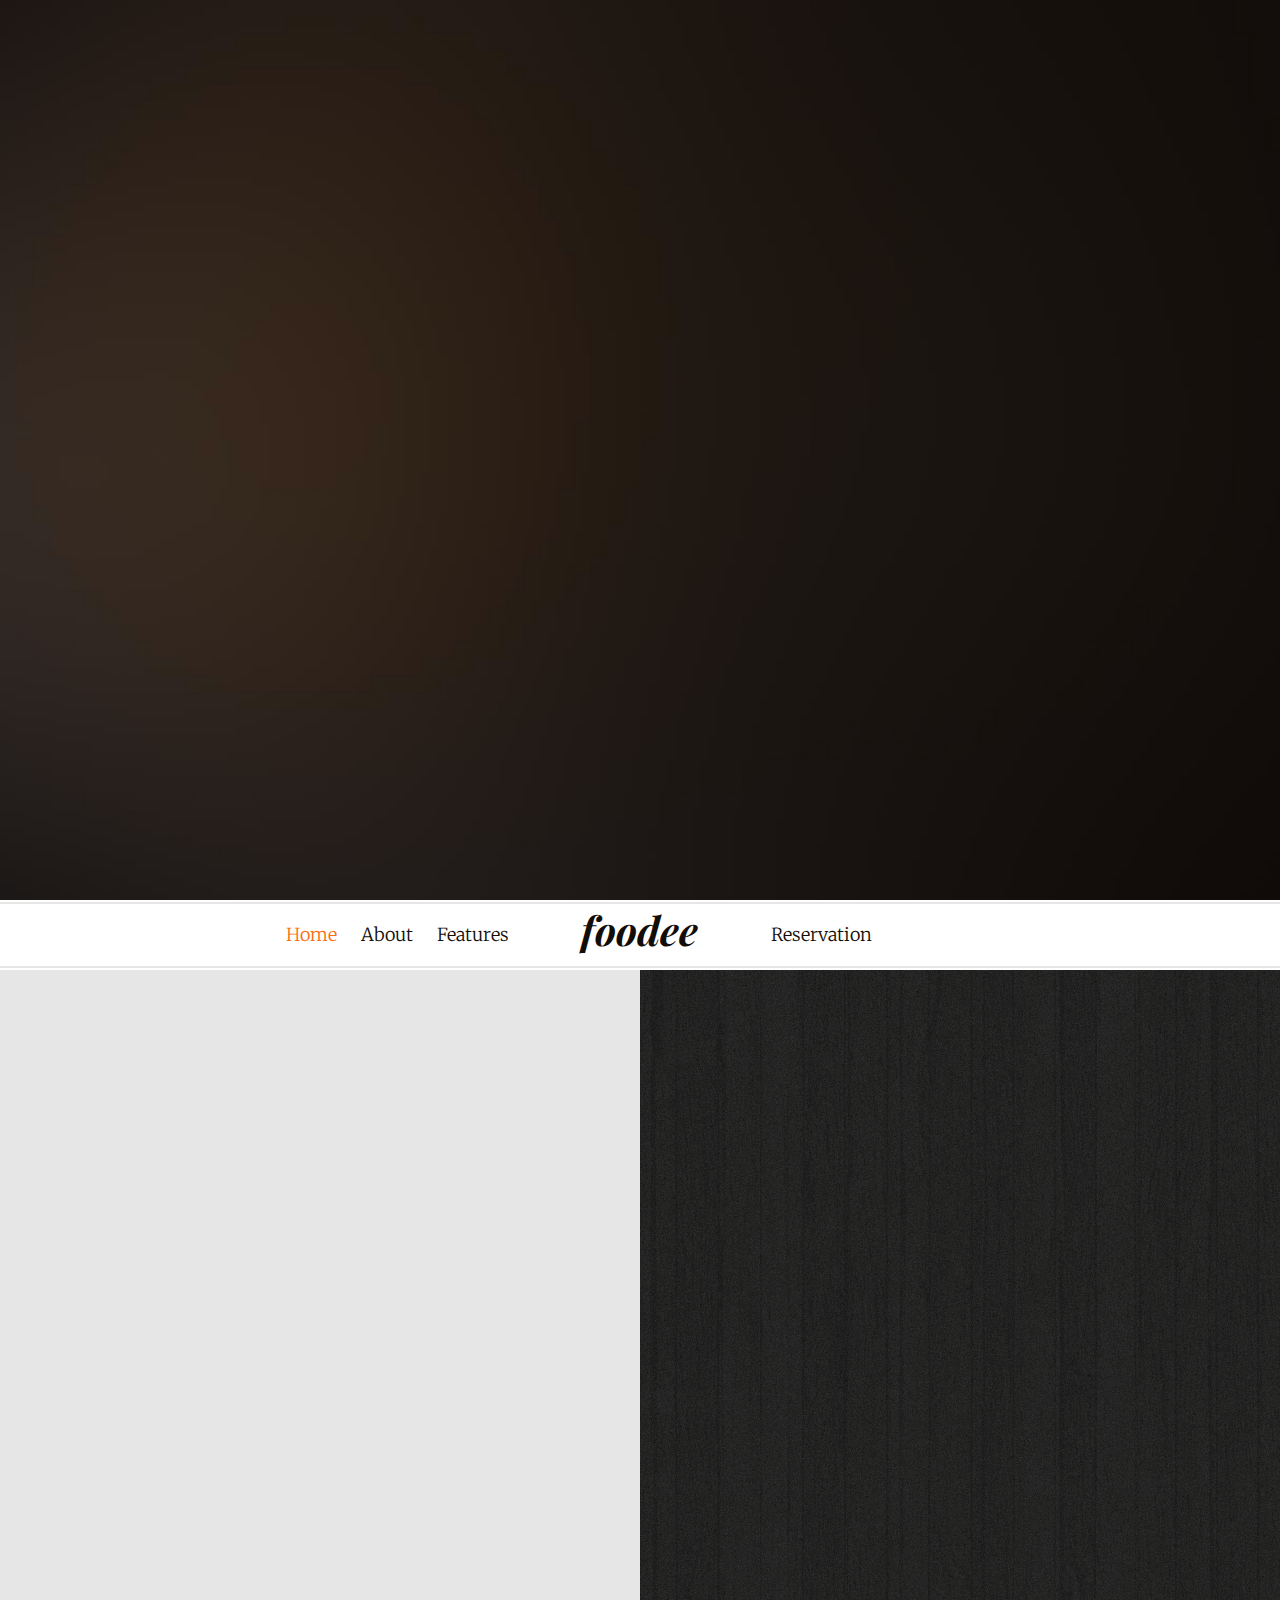
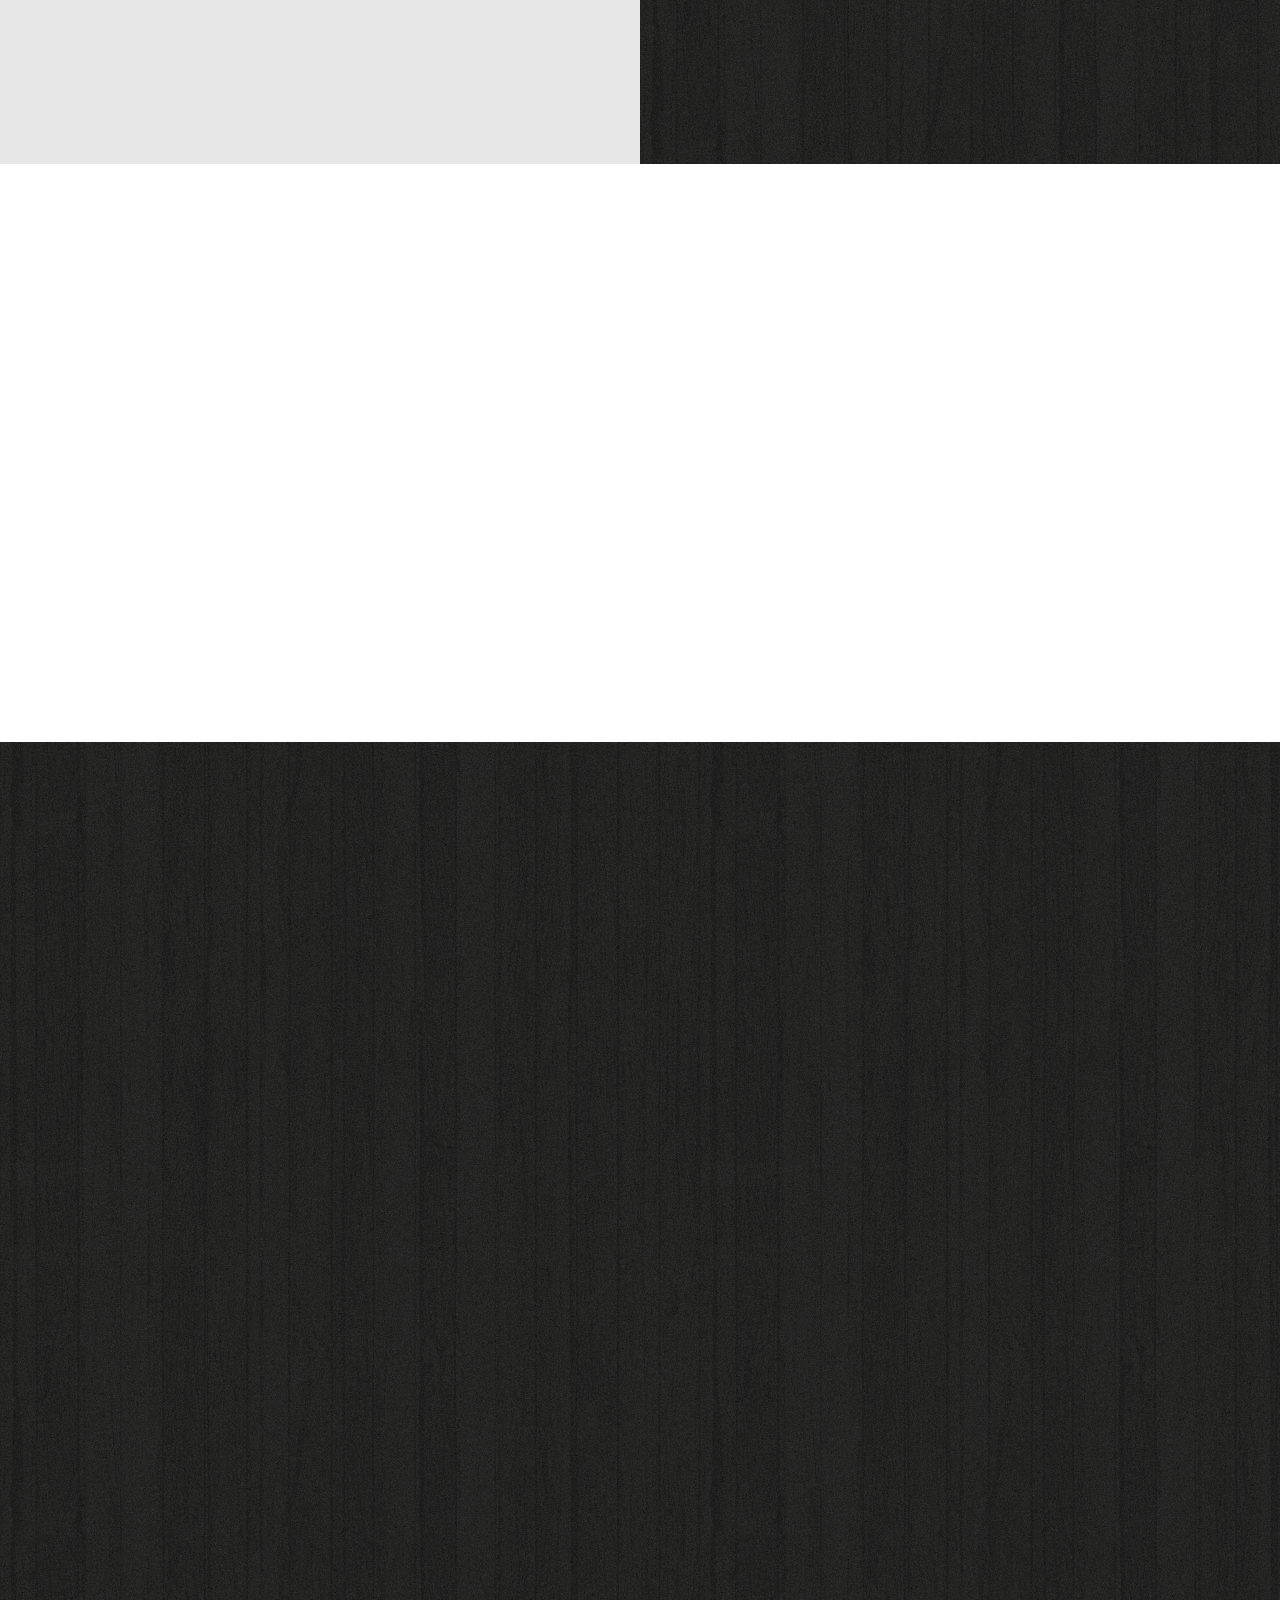
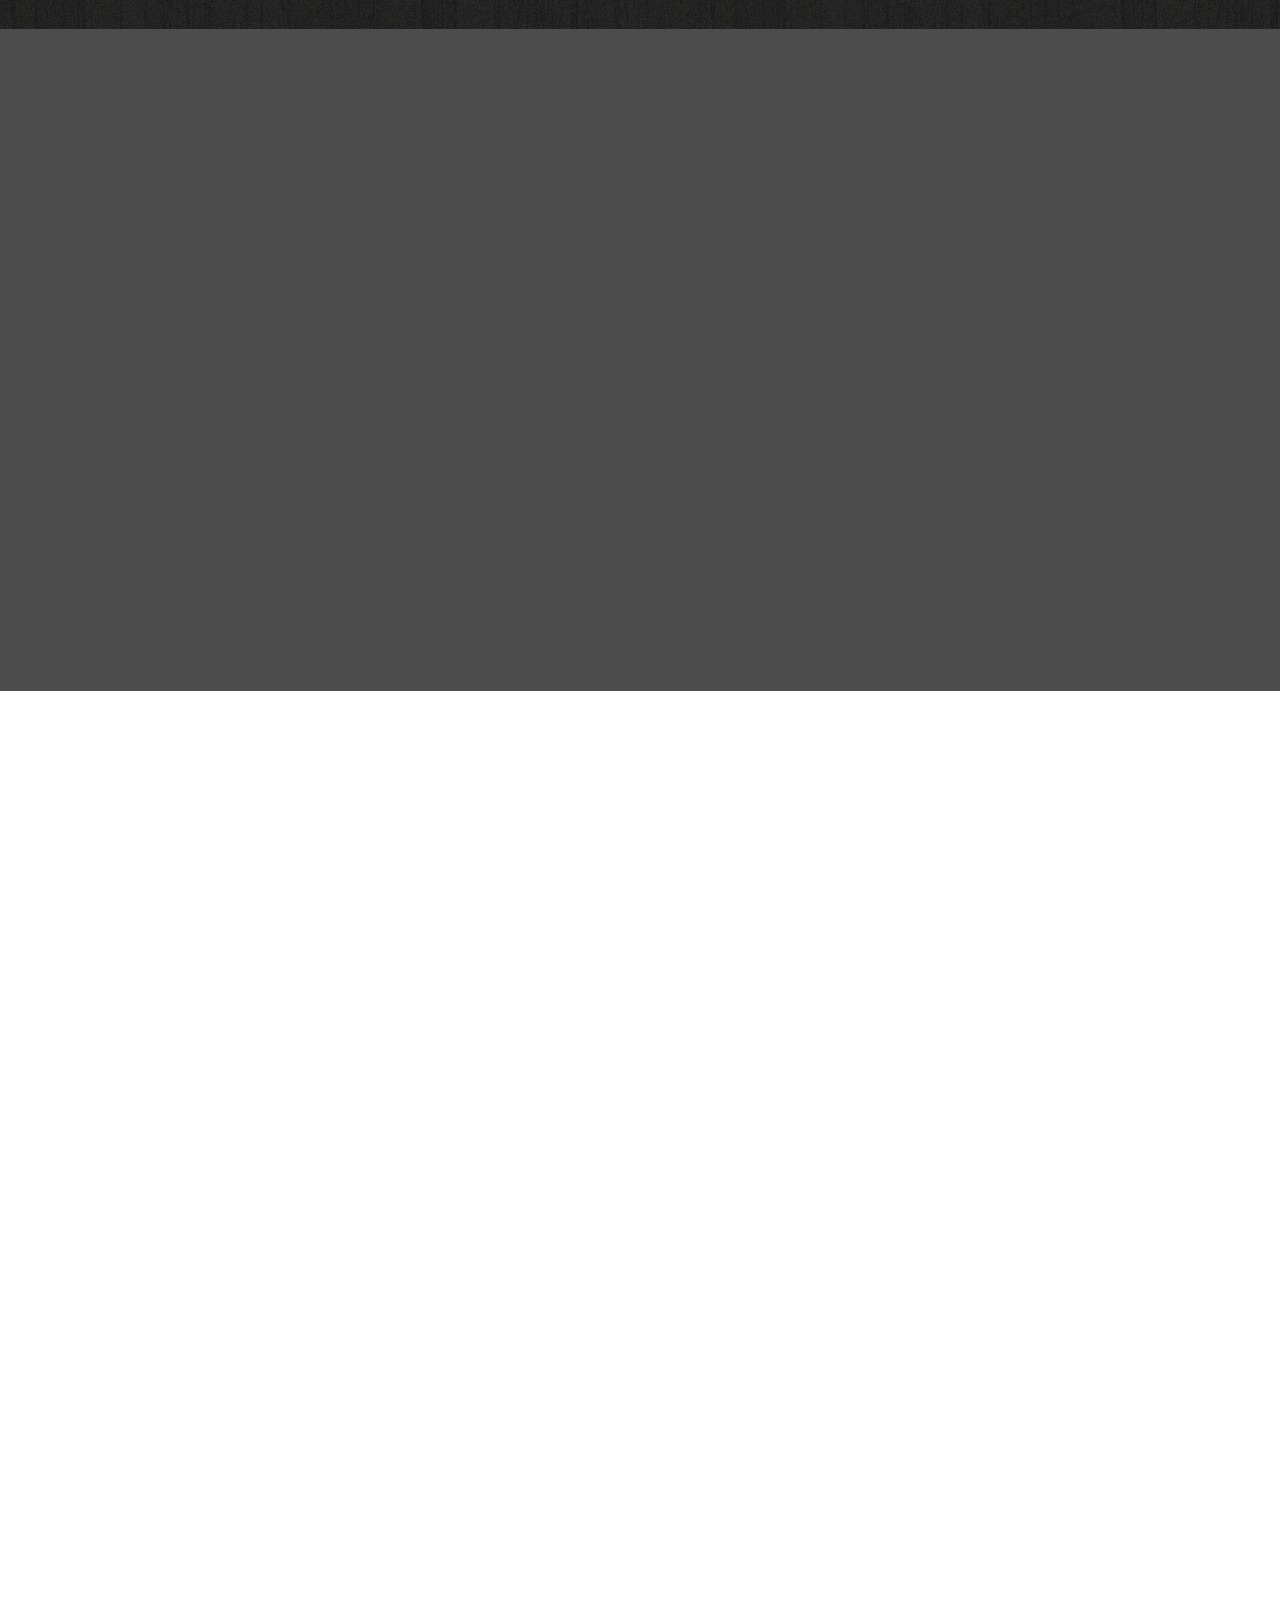
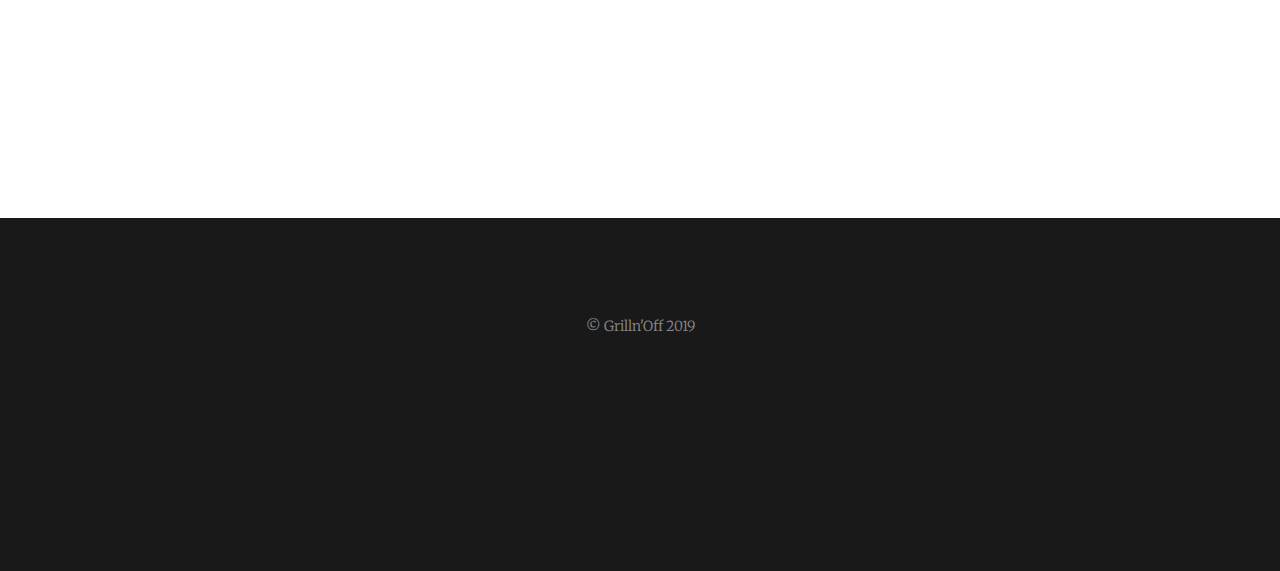
<file: foodee/index.html>
<!DOCTYPE html>
	<html class="no-js"> 
	<head>
	<meta charset="utf-8">
	<meta http-equiv="X-UA-Compatible" content="IE=edge">
	<title>Foodee &mdash; 100% Free Fully Responsive HTML5 Template by FREEHTML5.co</title>
	<meta name="viewport" content="width=device-width, initial-scale=1">
	<meta name="description" content="Free HTML5 Template by FREEHTML5.CO" />
	<meta name="keywords" content="free html5, free template, free bootstrap, html5, css3, mobile first, responsive" />
	<meta name="author" content="FREEHTML5.CO" />


	<meta property="og:title" content=""/>
	<meta property="og:image" content=""/>
	<meta property="og:url" content=""/>
	<meta property="og:site_name" content=""/>
	<meta property="og:description" content=""/>
	<meta name="twitter:title" content="" />
	<meta name="twitter:image" content="" />
	<meta name="twitter:url" content="" />
	<meta name="twitter:card" content="" />

	<!-- Place favicon.ico and apple-touch-icon.png in the root directory -->
	<link rel="shortcut icon" href="favicon.ico">

	<link href='https://fonts.googleapis.com/css?family=Playfair+Display:400,700,400italic,700italic|Merriweather:300,400italic,300italic,400,700italic' rel='stylesheet' type='text/css'>
	
	<!-- Animate.css -->
	<link rel="stylesheet" href="css/animate.css">
	<!-- Icomoon Icon Fonts-->
	<link rel="stylesheet" href="css/icomoon.css">
	<!-- Simple Line Icons -->
	<link rel="stylesheet" href="css/simple-line-icons.css">
	<!-- Datetimepicker -->
	<link rel="stylesheet" href="css/bootstrap-datetimepicker.min.css">
	<!-- Flexslider -->
	<link rel="stylesheet" href="css/flexslider.css">
	<!-- Bootstrap  -->
	<link rel="stylesheet" href="css/bootstrap.css">

	<link rel="stylesheet" href="css/style.css">


	<script src="js/modernizr-2.6.2.min.js"></script>
	

	</head>
	<body>

	<div id="fh5co-container">
		<div id="fh5co-home" class="js-fullheight" data-section="home">

			<div class="flexslider">
				
				<div class="fh5co-overlay"></div>
				<div class="fh5co-text">
					<div class="container">
						<div class="row">
							<h1 class="to-animate">Grilln'Off</h1>
							<h2 class="to-animate">Lovely Grill</h2>
						</div>
					</div>
				</div>
			  	<ul class="slides">
			   	<li style="background-image: url(images/slide_1.jpg);" data-stellar-background-ratio="0.5"></li>
			   	<li style="background-image: url(images/slide_2.jpg);" data-stellar-background-ratio="0.5"></li>
			   	<li style="background-image: url(images/slide_3.jpg);" data-stellar-background-ratio="0.5"></li>
			  	</ul>

			</div>
			
		</div>
		
		<div class="js-sticky">
			<div class="fh5co-main-nav">
				<div class="container-fluid">
					<div class="fh5co-menu-1">
						<a href="#" data-nav-section="home">Home</a>
						<a href="#" data-nav-section="about">About</a>
						<a href="#" data-nav-section="features">Features</a>
					</div>
					<div class="fh5co-logo">
						<a href="index.html">foodee</a>
					</div>
					<div class="fh5co-menu-2">
						<a href="#" data-nav-section="reservation">Reservation</a>
					</div>
				</div>
				
			</div>
		</div>

		<div id="fh5co-about" data-section="about">
			<div class="fh5co-2col fh5co-bg to-animate-2" style="background-image: url(images/res_img_1.jpg)"></div>
			<div class="fh5co-2col fh5co-text">
				<h2 class="heading to-animate">About Us</h2>
				<p class="to-animate"><span class="firstcharacter">F</span>ar far away, behind the word mountains, far from the countries Vokalia and Consonantia, there live the blind texts. Separated they live in Bookmarksgrove right at the coast of the Semantics, a large language ocean. Far far away, behind the word mountains, far from the countries Vokalia and Consonantia, there live the blind texts. A small river named Duden flows by their place and supplies it with the necessary regelialia. It is a paradisematic country, in which roasted parts of sentences fly into your mouth. Even the all-powerful Pointing has no control about the blind texts it is an almost unorthographic life.</p>
				<p class="text-center to-animate"><a href="#" class="btn btn-primary btn-outline">Get in touch</a></p>
			</div>
		</div>

		<div id="fh5co-sayings">
			<div class="container">
				<div class="row to-animate">

					<div class="flexslider">
						<ul class="slides">
							
							<li>
								<blockquote>
									<p>&ldquo;Cooking is an art, but all art requires knowing something about the techniques and materials&rdquo;</p>
									<p class="quote-author">&mdash; Nathan Myhrvold</p>
								</blockquote>
							</li>
							<li>
								<blockquote>
									<p>&ldquo;Give a man food, and he can eat for a day. Give a man a job, and he can only eat for 30 minutes on break.&rdquo;</p>
									<p class="quote-author">&mdash; Lev L. Spiro</p>
								</blockquote>
							</li>
							<li>
								<blockquote>
									<p>&ldquo;Find something you’re passionate about and keep tremendously interested in it.&rdquo;</p>
									<p class="quote-author">&mdash; Julia Child</p>
								</blockquote>
							</li>
							<li>
								<blockquote>
									<p>&ldquo;Never work before breakfast; if you have to work before breakfast, eat your breakfast first.&rdquo;</p>
									<p class="quote-author">&mdash; Josh Billings</p>
								</blockquote>
							</li>
							
							
						</ul>
					</div>

				</div>
			</div>
		</div>

		<div id="fh5co-featured" data-section="features">
			<div class="container">
				<div class="row text-center fh5co-heading row-padded">
					<div class="col-md-8 col-md-offset-2">
						<h2 class="heading to-animate">Featured Dishes</h2>
						<p class="sub-heading to-animate">Far far away, behind the word mountains, far from the countries Vokalia and Consonantia, there live the blind texts.</p>
					</div>
				</div>
				<div class="row">
					<div class="fh5co-grid">
						<div class="fh5co-v-half to-animate-2">
							<div class="fh5co-v-col-2 fh5co-bg-img" style="background-image: url(images/res_img_1.jpg)"></div>
							<div class="fh5co-v-col-2 fh5co-text fh5co-special-1 arrow-left">
								<h2>Fresh Mushrooms</h2>
								<span class="pricing">$7.50</span>
								<p>Far far away, behind the word mountains, far from the countries Vokalia and Consonantia, there live the blind texts.</p>
							</div>
						</div>
						<div class="fh5co-v-half">
							<div class="fh5co-h-row-2 to-animate-2">
								<div class="fh5co-v-col-2 fh5co-bg-img" style="background-image: url(images/res_img_2.jpg)"></div>
								<div class="fh5co-v-col-2 fh5co-text arrow-left">
									<h2>Grilled Chiken Salad</h2>
									<span class="pricing">$12.00</span>
									<p>Far far away, behind the word mountains.</p>
								</div>
							</div>
						</div>

					</div>
				</div>

			</div>
		</div>

		<div id="fh5co-type" style="background-image: url(images/slide_3.jpg);" data-stellar-background-ratio="0.5">
			<div class="fh5co-overlay"></div>
			<div class="container">
				<div class="row">
					<div class="col-md-3 to-animate">
						<div class="fh5co-type">
							<h3 class="with-icon icon-1">Fruits</h3>
							<p>Far far away, behind the word mountains, far from the countries Vokalia and Consonantia, there live the blind texts.</p>
						</div>
					</div>
					<div class="col-md-3 to-animate">
						<div class="fh5co-type">
							<h3 class="with-icon icon-2">Sea food</h3>
							<p>Far far away, behind the word mountains, far from the countries Vokalia and Consonantia, there live the blind texts.</p>
						</div>
					</div>
					<div class="col-md-3 to-animate">
						<div class="fh5co-type">
							<h3 class="with-icon icon-3">Vegetables</h3>
							<p>Far far away, behind the word mountains, far from the countries Vokalia and Consonantia, there live the blind texts.</p>
						</div>
					</div>
					<div class="col-md-3 to-animate">
						<div class="fh5co-type">
							<h3 class="with-icon icon-4">Meat</h3>
							<p>Far far away, behind the word mountains, far from the countries Vokalia and Consonantia, there live the blind texts.</p>
						</div>
					</div>
				</div>
			</div>
		</div>


		<div id="fh5co-contact" data-section="reservation">
			<div class="container">
				<div class="row text-center fh5co-heading row-padded">
					<div class="col-md-8 col-md-offset-2">
						<h2 class="heading to-animate">Reserve a Table</h2>
						<p class="sub-heading to-animate">Far far away, behind the word mountains, far from the countries Vokalia and Consonantia, there live the blind texts.</p>
					</div>
				</div>
				<div class="row">
					<div class="col-md-6 to-animate-2">
						<h3>Contact Info</h3>
						<ul class="fh5co-contact-info">
							<li class="fh5co-contact-address ">
								<i class="icon-home"></i>
								5555 Love Paradise 56 New Clity 5655, <br>Excel Tower United Kingdom
							</li>
							<li><i class="icon-phone"></i> (123) 465-6789</li>
							<li><i class="icon-envelope"></i>info@freehtml5.co</li>
							<li><i class="icon-globe"></i> <a href="http://freehtml5.co/" target="_blank">freehtml5.co</a></li>
						</ul>
					</div>
					<div class="col-md-6 to-animate-2">
						<h3>Reservation Form</h3>
						<div class="form-group ">
							<label for="name" class="sr-only">Name</label>
							<input id="name" class="form-control" placeholder="Name" type="text">
						</div>
						<div class="form-group ">
							<label for="email" class="sr-only">Email</label>
							<input id="email" class="form-control" placeholder="Email" type="email">
						</div>
						<div class="form-group">
							<label for="occation" class="sr-only">Occation</label>
							<select class="form-control" id="occation">
								<option>Select an Occation</option>
							  <option>Wedding Ceremony</option>
							  <option>Birthday</option>
							  <option>Others</option>
							</select>
						</div>
						<div class="form-group ">
							<label for="date" class="sr-only">Date</label>
							<input id="date" class="form-control" placeholder="Date &amp; Time" type="text">
						</div>


							
						<div class="form-group ">
							<label for="message" class="sr-only">Message</label>
							<textarea name="" id="message" cols="30" rows="5" class="form-control" placeholder="Message"></textarea>
						</div>
						<div class="form-group ">
							<input class="btn btn-primary" value="Send Message" type="submit">
						</div>
						</div>
				</div>
			</div>
		</div>

		
	</div>

	<div id="fh5co-footer">
		<div class="container">
			<div class="row row-padded">
				<div class="col-md-12 text-center">
					&copy; Grilln'Off 2019  <i class="fa fa-love"></i>
					<p class="text-center to-animate"><a href="#" class="js-gotop">Go To Top</a></p>
				</div>
			</div>
			<div class="row">
				<div class="col-md-12 text-center">
					<ul class="fh5co-social">
						<li class="to-animate-2"><a href="#"><i class="icon-facebook"></i></a></li>
						<li class="to-animate-2"><a href="#"><i class="icon-twitter"></i></a></li>
						<li class="to-animate-2"><a href="#"><i class="icon-instagram"></i></a></li>
					</ul>
				</div>
			</div>
		</div>
	</div>


	
	
	
	
	<!-- jQuery -->
	<script src="js/jquery.min.js"></script>
	<!-- jQuery Easing -->
	<script src="js/jquery.easing.1.3.js"></script>
	<!-- Bootstrap -->
	<script src="js/bootstrap.min.js"></script>
	<!-- Bootstrap DateTimePicker -->
	<script src="js/moment.js"></script>
	<script src="js/bootstrap-datetimepicker.min.js"></script>
	<!-- Waypoints -->
	<script src="js/jquery.waypoints.min.js"></script>
	<!-- Stellar Parallax -->
	<script src="js/jquery.stellar.min.js"></script>

	<!-- Flexslider -->
	<script src="js/jquery.flexslider-min.js"></script>
	<script>
		$(function () {
	       $('#date').datetimepicker();
	   });
	</script>
	<!-- Main JS -->
	<script src="js/main.js"></script>

	</body>
</html>
</file>
<file: foodee/css/icomoon.css>
@font-face {
	font-family: 'icomoon';
	src:url('../fonts/icomoon/icomoon.eot?qtatmt');
	src:url('../fonts/icomoon/icomoon.eot?qtatmt#iefix') format('embedded-opentype'),
		url('../fonts/icomoon/icomoon.ttf?qtatmt') format('truetype'),
		url('../fonts/icomoon/icomoon.woff?qtatmt') format('woff'),
		url('../fonts/icomoon/icomoon.svg?qtatmt#icomoon') format('svg');
	font-weight: normal;
	font-style: normal;
}

[class^="icon-"], [class*=" icon-"] {
	font-family: 'icomoon';
	speak: none;
	font-style: normal;
	font-weight: normal;
	font-variant: normal;
	text-transform: none;
	line-height: 1;

	/* Better Font Rendering =========== */
	-webkit-font-smoothing: antialiased;
	-moz-osx-font-smoothing: grayscale;
}

.icon-glass:before {
	content: "\f000";
}
.icon-music:before {
	content: "\f001";
}
.icon-search2:before {
	content: "\f002";
}
.icon-envelope-o:before {
	content: "\f003";
}
.icon-heart:before {
	content: "\f004";
}
.icon-star:before {
	content: "\f005";
}
.icon-star-o:before {
	content: "\f006";
}
.icon-user:before {
	content: "\f007";
}
.icon-film:before {
	content: "\f008";
}
.icon-th-large:before {
	content: "\f009";
}
.icon-th:before {
	content: "\f00a";
}
.icon-th-list:before {
	content: "\f00b";
}
.icon-check:before {
	content: "\f00c";
}
.icon-close:before {
	content: "\f00d";
}
.icon-remove:before {
	content: "\f00d";
}
.icon-times:before {
	content: "\f00d";
}
.icon-search-plus:before {
	content: "\f00e";
}
.icon-search-minus:before {
	content: "\f010";
}
.icon-power-off:before {
	content: "\f011";
}
.icon-signal:before {
	content: "\f012";
}
.icon-cog:before {
	content: "\f013";
}
.icon-gear:before {
	content: "\f013";
}
.icon-trash-o:before {
	content: "\f014";
}
.icon-home:before {
	content: "\f015";
}
.icon-file-o:before {
	content: "\f016";
}
.icon-clock-o:before {
	content: "\f017";
}
.icon-road:before {
	content: "\f018";
}
.icon-download:before {
	content: "\f019";
}
.icon-arrow-circle-o-down:before {
	content: "\f01a";
}
.icon-arrow-circle-o-up:before {
	content: "\f01b";
}
.icon-inbox:before {
	content: "\f01c";
}
.icon-play-circle-o:before {
	content: "\f01d";
}
.icon-repeat2:before {
	content: "\f01e";
}
.icon-rotate-right:before {
	content: "\f01e";
}
.icon-refresh:before {
	content: "\f021";
}
.icon-list-alt:before {
	content: "\f022";
}
.icon-lock:before {
	content: "\f023";
}
.icon-flag:before {
	content: "\f024";
}
.icon-headphones:before {
	content: "\f025";
}
.icon-volume-off:before {
	content: "\f026";
}
.icon-volume-down:before {
	content: "\f027";
}
.icon-volume-up:before {
	content: "\f028";
}
.icon-qrcode:before {
	content: "\f029";
}
.icon-barcode:before {
	content: "\f02a";
}
.icon-tag:before {
	content: "\f02b";
}
.icon-tags:before {
	content: "\f02c";
}
.icon-book:before {
	content: "\f02d";
}
.icon-bookmark:before {
	content: "\f02e";
}
.icon-print:before {
	content: "\f02f";
}
.icon-camera:before {
	content: "\f030";
}
.icon-font:before {
	content: "\f031";
}
.icon-bold:before {
	content: "\f032";
}
.icon-italic:before {
	content: "\f033";
}
.icon-text-height:before {
	content: "\f034";
}
.icon-text-width:before {
	content: "\f035";
}
.icon-align-left:before {
	content: "\f036";
}
.icon-align-center2:before {
	content: "\f037";
}
.icon-align-right:before {
	content: "\f038";
}
.icon-align-justify2:before {
	content: "\f039";
}
.icon-list:before {
	content: "\f03a";
}
.icon-dedent:before {
	content: "\f03b";
}
.icon-outdent:before {
	content: "\f03b";
}
.icon-indent:before {
	content: "\f03c";
}
.icon-video-camera:before {
	content: "\f03d";
}
.icon-image:before {
	content: "\f03e";
}
.icon-photo:before {
	content: "\f03e";
}
.icon-picture-o:before {
	content: "\f03e";
}
.icon-pencil:before {
	content: "\f040";
}
.icon-map-marker:before {
	content: "\f041";
}
.icon-adjust:before {
	content: "\f042";
}
.icon-tint:before {
	content: "\f043";
}
.icon-edit:before {
	content: "\f044";
}
.icon-pencil-square-o:before {
	content: "\f044";
}
.icon-share-square-o:before {
	content: "\f045";
}
.icon-check-square-o:before {
	content: "\f046";
}
.icon-arrows:before {
	content: "\f047";
}
.icon-step-backward:before {
	content: "\f048";
}
.icon-fast-backward:before {
	content: "\f049";
}
.icon-backward:before {
	content: "\f04a";
}
.icon-play2:before {
	content: "\f04b";
}
.icon-pause2:before {
	content: "\f04c";
}
.icon-stop2:before {
	content: "\f04d";
}
.icon-forward:before {
	content: "\f04e";
}
.icon-fast-forward2:before {
	content: "\f050";
}
.icon-step-forward:before {
	content: "\f051";
}
.icon-eject:before {
	content: "\f052";
}
.icon-chevron-left:before {
	content: "\f053";
}
.icon-chevron-right:before {
	content: "\f054";
}
.icon-plus-circle:before {
	content: "\f055";
}
.icon-minus-circle:before {
	content: "\f056";
}
.icon-times-circle:before {
	content: "\f057";
}
.icon-check-circle:before {
	content: "\f058";
}
.icon-question-circle:before {
	content: "\f059";
}
.icon-info-circle:before {
	content: "\f05a";
}
.icon-crosshairs:before {
	content: "\f05b";
}
.icon-times-circle-o:before {
	content: "\f05c";
}
.icon-check-circle-o:before {
	content: "\f05d";
}
.icon-ban2:before {
	content: "\f05e";
}
.icon-arrow-left:before {
	content: "\f060";
}
.icon-arrow-right:before {
	content: "\f061";
}
.icon-arrow-up:before {
	content: "\f062";
}
.icon-arrow-down:before {
	content: "\f063";
}
.icon-mail-forward:before {
	content: "\f064";
}
.icon-share:before {
	content: "\f064";
}
.icon-expand2:before {
	content: "\f065";
}
.icon-compress:before {
	content: "\f066";
}
.icon-plus:before {
	content: "\f067";
}
.icon-minus:before {
	content: "\f068";
}
.icon-asterisk:before {
	content: "\f069";
}
.icon-exclamation-circle:before {
	content: "\f06a";
}
.icon-gift:before {
	content: "\f06b";
}
.icon-leaf:before {
	content: "\f06c";
}
.icon-fire:before {
	content: "\f06d";
}
.icon-eye:before {
	content: "\f06e";
}
.icon-eye-slash:before {
	content: "\f070";
}
.icon-exclamation-triangle:before {
	content: "\f071";
}
.icon-warning:before {
	content: "\f071";
}
.icon-plane:before {
	content: "\f072";
}
.icon-calendar:before {
	content: "\f073";
}
.icon-random:before {
	content: "\f074";
}
.icon-comment:before {
	content: "\f075";
}
.icon-magnet:before {
	content: "\f076";
}
.icon-chevron-up:before {
	content: "\f077";
}
.icon-chevron-down:before {
	content: "\f078";
}
.icon-retweet:before {
	content: "\f079";
}
.icon-shopping-cart:before {
	content: "\f07a";
}
.icon-folder:before {
	content: "\f07b";
}
.icon-folder-open:before {
	content: "\f07c";
}
.icon-arrows-v:before {
	content: "\f07d";
}
.icon-arrows-h:before {
	content: "\f07e";
}
.icon-bar-chart:before {
	content: "\f080";
}
.icon-bar-chart-o:before {
	content: "\f080";
}
.icon-twitter-square:before {
	content: "\f081";
}
.icon-facebook-square:before {
	content: "\f082";
}
.icon-camera-retro:before {
	content: "\f083";
}
.icon-key:before {
	content: "\f084";
}
.icon-cogs:before {
	content: "\f085";
}
.icon-gears:before {
	content: "\f085";
}
.icon-comments:before {
	content: "\f086";
}
.icon-thumbs-o-up:before {
	content: "\f087";
}
.icon-thumbs-o-down:before {
	content: "\f088";
}
.icon-star-half:before {
	content: "\f089";
}
.icon-heart-o:before {
	content: "\f08a";
}
.icon-sign-out:before {
	content: "\f08b";
}
.icon-linkedin-square:before {
	content: "\f08c";
}
.icon-thumb-tack:before {
	content: "\f08d";
}
.icon-external-link:before {
	content: "\f08e";
}
.icon-sign-in:before {
	content: "\f090";
}
.icon-trophy:before {
	content: "\f091";
}
.icon-github-square:before {
	content: "\f092";
}
.icon-upload:before {
	content: "\f093";
}
.icon-lemon-o:before {
	content: "\f094";
}
.icon-phone:before {
	content: "\f095";
}
.icon-square-o:before {
	content: "\f096";
}
.icon-bookmark-o:before {
	content: "\f097";
}
.icon-phone-square:before {
	content: "\f098";
}
.icon-twitter:before {
	content: "\f099";
}
.icon-facebook:before {
	content: "\f09a";
}
.icon-facebook-f:before {
	content: "\f09a";
}
.icon-github:before {
	content: "\f09b";
}
.icon-unlock2:before {
	content: "\f09c";
}
.icon-credit-card:before {
	content: "\f09d";
}
.icon-feed:before {
	content: "\f09e";
}
.icon-rss:before {
	content: "\f09e";
}
.icon-hdd-o:before {
	content: "\f0a0";
}
.icon-bullhorn:before {
	content: "\f0a1";
}
.icon-bell-o:before {
	content: "\f0a2";
}
.icon-certificate:before {
	content: "\f0a3";
}
.icon-hand-o-right:before {
	content: "\f0a4";
}
.icon-hand-o-left:before {
	content: "\f0a5";
}
.icon-hand-o-up:before {
	content: "\f0a6";
}
.icon-hand-o-down:before {
	content: "\f0a7";
}
.icon-arrow-circle-left:before {
	content: "\f0a8";
}
.icon-arrow-circle-right:before {
	content: "\f0a9";
}
.icon-arrow-circle-up:before {
	content: "\f0aa";
}
.icon-arrow-circle-down:before {
	content: "\f0ab";
}
.icon-globe:before {
	content: "\f0ac";
}
.icon-wrench:before {
	content: "\f0ad";
}
.icon-tasks:before {
	content: "\f0ae";
}
.icon-filter:before {
	content: "\f0b0";
}
.icon-briefcase:before {
	content: "\f0b1";
}
.icon-arrows-alt:before {
	content: "\f0b2";
}
.icon-group:before {
	content: "\f0c0";
}
.icon-users:before {
	content: "\f0c0";
}
.icon-chain:before {
	content: "\f0c1";
}
.icon-link:before {
	content: "\f0c1";
}
.icon-cloud:before {
	content: "\f0c2";
}
.icon-flask:before {
	content: "\f0c3";
}
.icon-cut:before {
	content: "\f0c4";
}
.icon-scissors:before {
	content: "\f0c4";
}
.icon-copy:before {
	content: "\f0c5";
}
.icon-files-o:before {
	content: "\f0c5";
}
.icon-paperclip:before {
	content: "\f0c6";
}
.icon-floppy-o:before {
	content: "\f0c7";
}
.icon-save:before {
	content: "\f0c7";
}
.icon-square:before {
	content: "\f0c8";
}
.icon-bars:before {
	content: "\f0c9";
}
.icon-navicon:before {
	content: "\f0c9";
}
.icon-reorder:before {
	content: "\f0c9";
}
.icon-list-ul:before {
	content: "\f0ca";
}
.icon-list-ol:before {
	content: "\f0cb";
}
.icon-strikethrough:before {
	content: "\f0cc";
}
.icon-underline:before {
	content: "\f0cd";
}
.icon-table:before {
	content: "\f0ce";
}
.icon-magic:before {
	content: "\f0d0";
}
.icon-truck:before {
	content: "\f0d1";
}
.icon-pinterest:before {
	content: "\f0d2";
}
.icon-pinterest-square:before {
	content: "\f0d3";
}
.icon-google-plus-square:before {
	content: "\f0d4";
}
.icon-google-plus:before {
	content: "\f0d5";
}
.icon-money:before {
	content: "\f0d6";
}
.icon-caret-down:before {
	content: "\f0d7";
}
.icon-caret-up:before {
	content: "\f0d8";
}
.icon-caret-left:before {
	content: "\f0d9";
}
.icon-caret-right:before {
	content: "\f0da";
}
.icon-columns2:before {
	content: "\f0db";
}
.icon-sort:before {
	content: "\f0dc";
}
.icon-unsorted:before {
	content: "\f0dc";
}
.icon-sort-desc:before {
	content: "\f0dd";
}
.icon-sort-down:before {
	content: "\f0dd";
}
.icon-sort-asc:before {
	content: "\f0de";
}
.icon-sort-up:before {
	content: "\f0de";
}
.icon-envelope:before {
	content: "\f0e0";
}
.icon-linkedin:before {
	content: "\f0e1";
}
.icon-rotate-left:before {
	content: "\f0e2";
}
.icon-undo:before {
	content: "\f0e2";
}
.icon-gavel:before {
	content: "\f0e3";
}
.icon-legal:before {
	content: "\f0e3";
}
.icon-dashboard:before {
	content: "\f0e4";
}
.icon-tachometer:before {
	content: "\f0e4";
}
.icon-comment-o:before {
	content: "\f0e5";
}
.icon-comments-o:before {
	content: "\f0e6";
}
.icon-bolt:before {
	content: "\f0e7";
}
.icon-flash:before {
	content: "\f0e7";
}
.icon-sitemap:before {
	content: "\f0e8";
}
.icon-umbrella2:before {
	content: "\f0e9";
}
.icon-clipboard:before {
	content: "\f0ea";
}
.icon-paste:before {
	content: "\f0ea";
}
.icon-lightbulb-o:before {
	content: "\f0eb";
}
.icon-exchange:before {
	content: "\f0ec";
}
.icon-cloud-download2:before {
	content: "\f0ed";
}
.icon-cloud-upload2:before {
	content: "\f0ee";
}
.icon-user-md:before {
	content: "\f0f0";
}
.icon-stethoscope:before {
	content: "\f0f1";
}
.icon-suitcase:before {
	content: "\f0f2";
}
.icon-bell:before {
	content: "\f0f3";
}
.icon-coffee:before {
	content: "\f0f4";
}
.icon-cutlery:before {
	content: "\f0f5";
}
.icon-file-text-o:before {
	content: "\f0f6";
}
.icon-building-o:before {
	content: "\f0f7";
}
.icon-hospital-o:before {
	content: "\f0f8";
}
.icon-ambulance:before {
	content: "\f0f9";
}
.icon-medkit:before {
	content: "\f0fa";
}
.icon-fighter-jet:before {
	content: "\f0fb";
}
.icon-beer:before {
	content: "\f0fc";
}
.icon-h-square:before {
	content: "\f0fd";
}
.icon-plus-square:before {
	content: "\f0fe";
}
.icon-angle-double-left:before {
	content: "\f100";
}
.icon-angle-double-right:before {
	content: "\f101";
}
.icon-angle-double-up:before {
	content: "\f102";
}
.icon-angle-double-down:before {
	content: "\f103";
}
.icon-angle-left:before {
	content: "\f104";
}
.icon-angle-right:before {
	content: "\f105";
}
.icon-angle-up:before {
	content: "\f106";
}
.icon-angle-down:before {
	content: "\f107";
}
.icon-desktop:before {
	content: "\f108";
}
.icon-laptop:before {
	content: "\f109";
}
.icon-tablet:before {
	content: "\f10a";
}
.icon-mobile:before {
	content: "\f10b";
}
.icon-mobile-phone:before {
	content: "\f10b";
}
.icon-circle-o:before {
	content: "\f10c";
}
.icon-quote-left:before {
	content: "\f10d";
}
.icon-quote-right:before {
	content: "\f10e";
}
.icon-spinner:before {
	content: "\f110";
}
.icon-circle:before {
	content: "\f111";
}
.icon-mail-reply:before {
	content: "\f112";
}
.icon-reply:before {
	content: "\f112";
}
.icon-github-alt:before {
	content: "\f113";
}
.icon-folder-o:before {
	content: "\f114";
}
.icon-folder-open-o:before {
	content: "\f115";
}
.icon-smile-o:before {
	content: "\f118";
}
.icon-frown-o:before {
	content: "\f119";
}
.icon-meh-o:before {
	content: "\f11a";
}
.icon-gamepad:before {
	content: "\f11b";
}
.icon-keyboard-o:before {
	content: "\f11c";
}
.icon-flag-o:before {
	content: "\f11d";
}
.icon-flag-checkered:before {
	content: "\f11e";
}
.icon-terminal:before {
	content: "\f120";
}
.icon-code:before {
	content: "\f121";
}
.icon-mail-reply-all:before {
	content: "\f122";
}
.icon-reply-all:before {
	content: "\f122";
}
.icon-star-half-empty:before {
	content: "\f123";
}
.icon-star-half-full:before {
	content: "\f123";
}
.icon-star-half-o:before {
	content: "\f123";
}
.icon-location-arrow:before {
	content: "\f124";
}
.icon-crop:before {
	content: "\f125";
}
.icon-code-fork:before {
	content: "\f126";
}
.icon-chain-broken:before {
	content: "\f127";
}
.icon-unlink:before {
	content: "\f127";
}
.icon-question:before {
	content: "\f128";
}
.icon-info:before {
	content: "\f129";
}
.icon-exclamation:before {
	content: "\f12a";
}
.icon-superscript:before {
	content: "\f12b";
}
.icon-subscript:before {
	content: "\f12c";
}
.icon-eraser:before {
	content: "\f12d";
}
.icon-puzzle-piece:before {
	content: "\f12e";
}
.icon-microphone2:before {
	content: "\f130";
}
.icon-microphone-slash:before {
	content: "\f131";
}
.icon-shield:before {
	content: "\f132";
}
.icon-calendar-o:before {
	content: "\f133";
}
.icon-fire-extinguisher:before {
	content: "\f134";
}
.icon-rocket:before {
	content: "\f135";
}
.icon-maxcdn:before {
	content: "\f136";
}
.icon-chevron-circle-left:before {
	content: "\f137";
}
.icon-chevron-circle-right:before {
	content: "\f138";
}
.icon-chevron-circle-up:before {
	content: "\f139";
}
.icon-chevron-circle-down:before {
	content: "\f13a";
}
.icon-html5:before {
	content: "\f13b";
}
.icon-css3:before {
	content: "\f13c";
}
.icon-anchor2:before {
	content: "\f13d";
}
.icon-unlock-alt:before {
	content: "\f13e";
}
.icon-bullseye:before {
	content: "\f140";
}
.icon-ellipsis-h:before {
	content: "\f141";
}
.icon-ellipsis-v:before {
	content: "\f142";
}
.icon-rss-square:before {
	content: "\f143";
}
.icon-play-circle:before {
	content: "\f144";
}
.icon-ticket:before {
	content: "\f145";
}
.icon-minus-square:before {
	content: "\f146";
}
.icon-minus-square-o:before {
	content: "\f147";
}
.icon-level-up:before {
	content: "\f148";
}
.icon-level-down:before {
	content: "\f149";
}
.icon-check-square:before {
	content: "\f14a";
}
.icon-pencil-square:before {
	content: "\f14b";
}
.icon-external-link-square:before {
	content: "\f14c";
}
.icon-share-square:before {
	content: "\f14d";
}
.icon-compass:before {
	content: "\f14e";
}
.icon-caret-square-o-down:before {
	content: "\f150";
}
.icon-toggle-down:before {
	content: "\f150";
}
.icon-caret-square-o-up:before {
	content: "\f151";
}
.icon-toggle-up:before {
	content: "\f151";
}
.icon-caret-square-o-right:before {
	content: "\f152";
}
.icon-toggle-right:before {
	content: "\f152";
}
.icon-eur:before {
	content: "\f153";
}
.icon-euro:before {
	content: "\f153";
}
.icon-gbp:before {
	content: "\f154";
}
.icon-dollar:before {
	content: "\f155";
}
.icon-usd:before {
	content: "\f155";
}
.icon-inr:before {
	content: "\f156";
}
.icon-rupee:before {
	content: "\f156";
}
.icon-cny:before {
	content: "\f157";
}
.icon-jpy:before {
	content: "\f157";
}
.icon-rmb:before {
	content: "\f157";
}
.icon-yen:before {
	content: "\f157";
}
.icon-rouble:before {
	content: "\f158";
}
.icon-rub:before {
	content: "\f158";
}
.icon-ruble:before {
	content: "\f158";
}
.icon-krw:before {
	content: "\f159";
}
.icon-won:before {
	content: "\f159";
}
.icon-bitcoin:before {
	content: "\f15a";
}
.icon-btc:before {
	content: "\f15a";
}
.icon-file2:before {
	content: "\f15b";
}
.icon-file-text:before {
	content: "\f15c";
}
.icon-sort-alpha-asc:before {
	content: "\f15d";
}
.icon-sort-alpha-desc:before {
	content: "\f15e";
}
.icon-sort-amount-asc:before {
	content: "\f160";
}
.icon-sort-amount-desc:before {
	content: "\f161";
}
.icon-sort-numeric-asc:before {
	content: "\f162";
}
.icon-sort-numeric-desc:before {
	content: "\f163";
}
.icon-thumbs-up:before {
	content: "\f164";
}
.icon-thumbs-down:before {
	content: "\f165";
}
.icon-youtube-square:before {
	content: "\f166";
}
.icon-youtube:before {
	content: "\f167";
}
.icon-xing:before {
	content: "\f168";
}
.icon-xing-square:before {
	content: "\f169";
}
.icon-youtube-play:before {
	content: "\f16a";
}
.icon-dropbox:before {
	content: "\f16b";
}
.icon-stack-overflow:before {
	content: "\f16c";
}
.icon-instagram:before {
	content: "\f16d";
}
.icon-flickr:before {
	content: "\f16e";
}
.icon-adn:before {
	content: "\f170";
}
.icon-bitbucket:before {
	content: "\f171";
}
.icon-bitbucket-square:before {
	content: "\f172";
}
.icon-tumblr:before {
	content: "\f173";
}
.icon-tumblr-square:before {
	content: "\f174";
}
.icon-long-arrow-down:before {
	content: "\f175";
}
.icon-long-arrow-up:before {
	content: "\f176";
}
.icon-long-arrow-left:before {
	content: "\f177";
}
.icon-long-arrow-right:before {
	content: "\f178";
}
.icon-apple:before {
	content: "\f179";
}
.icon-windows:before {
	content: "\f17a";
}
.icon-android:before {
	content: "\f17b";
}
.icon-linux:before {
	content: "\f17c";
}
.icon-dribbble:before {
	content: "\f17d";
}
.icon-skype:before {
	content: "\f17e";
}
.icon-foursquare:before {
	content: "\f180";
}
.icon-trello:before {
	content: "\f181";
}
.icon-female:before {
	content: "\f182";
}
.icon-male:before {
	content: "\f183";
}
.icon-gittip:before {
	content: "\f184";
}
.icon-gratipay:before {
	content: "\f184";
}
.icon-sun-o:before {
	content: "\f185";
}
.icon-moon-o:before {
	content: "\f186";
}
.icon-archive:before {
	content: "\f187";
}
.icon-bug:before {
	content: "\f188";
}
.icon-vk:before {
	content: "\f189";
}
.icon-weibo:before {
	content: "\f18a";
}
.icon-renren:before {
	content: "\f18b";
}
.icon-pagelines:before {
	content: "\f18c";
}
.icon-stack-exchange:before {
	content: "\f18d";
}
.icon-arrow-circle-o-right:before {
	content: "\f18e";
}
.icon-arrow-circle-o-left:before {
	content: "\f190";
}
.icon-caret-square-o-left:before {
	content: "\f191";
}
.icon-toggle-left:before {
	content: "\f191";
}
.icon-dot-circle-o:before {
	content: "\f192";
}
.icon-wheelchair:before {
	content: "\f193";
}
.icon-vimeo-square:before {
	content: "\f194";
}
.icon-try:before {
	content: "\f195";
}
.icon-turkish-lira:before {
	content: "\f195";
}
.icon-plus-square-o:before {
	content: "\f196";
}
.icon-space-shuttle:before {
	content: "\f197";
}
.icon-slack:before {
	content: "\f198";
}
.icon-envelope-square:before {
	content: "\f199";
}
.icon-wordpress:before {
	content: "\f19a";
}
.icon-openid:before {
	content: "\f19b";
}
.icon-bank:before {
	content: "\f19c";
}
.icon-institution:before {
	content: "\f19c";
}
.icon-university:before {
	content: "\f19c";
}
.icon-graduation-cap:before {
	content: "\f19d";
}
.icon-mortar-board:before {
	content: "\f19d";
}
.icon-yahoo:before {
	content: "\f19e";
}
.icon-google:before {
	content: "\f1a0";
}
.icon-reddit:before {
	content: "\f1a1";
}
.icon-reddit-square:before {
	content: "\f1a2";
}
.icon-stumbleupon-circle:before {
	content: "\f1a3";
}
.icon-stumbleupon:before {
	content: "\f1a4";
}
.icon-delicious:before {
	content: "\f1a5";
}
.icon-digg:before {
	content: "\f1a6";
}
.icon-pied-piper:before {
	content: "\f1a7";
}
.icon-pied-piper-alt:before {
	content: "\f1a8";
}
.icon-drupal:before {
	content: "\f1a9";
}
.icon-joomla:before {
	content: "\f1aa";
}
.icon-language:before {
	content: "\f1ab";
}
.icon-fax:before {
	content: "\f1ac";
}
.icon-building:before {
	content: "\f1ad";
}
.icon-child:before {
	content: "\f1ae";
}
.icon-paw:before {
	content: "\f1b0";
}
.icon-spoon:before {
	content: "\f1b1";
}
.icon-cube:before {
	content: "\f1b2";
}
.icon-cubes:before {
	content: "\f1b3";
}
.icon-behance:before {
	content: "\f1b4";
}
.icon-behance-square:before {
	content: "\f1b5";
}
.icon-steam:before {
	content: "\f1b6";
}
.icon-steam-square:before {
	content: "\f1b7";
}
.icon-recycle:before {
	content: "\f1b8";
}
.icon-automobile:before {
	content: "\f1b9";
}
.icon-car:before {
	content: "\f1b9";
}
.icon-cab:before {
	content: "\f1ba";
}
.icon-taxi:before {
	content: "\f1ba";
}
.icon-tree:before {
	content: "\f1bb";
}
.icon-spotify:before {
	content: "\f1bc";
}
.icon-deviantart:before {
	content: "\f1bd";
}
.icon-soundcloud:before {
	content: "\f1be";
}
.icon-database:before {
	content: "\f1c0";
}
.icon-file-pdf-o:before {
	content: "\f1c1";
}
.icon-file-word-o:before {
	content: "\f1c2";
}
.icon-file-excel-o:before {
	content: "\f1c3";
}
.icon-file-powerpoint-o:before {
	content: "\f1c4";
}
.icon-file-image-o:before {
	content: "\f1c5";
}
.icon-file-photo-o:before {
	content: "\f1c5";
}
.icon-file-picture-o:before {
	content: "\f1c5";
}
.icon-file-archive-o:before {
	content: "\f1c6";
}
.icon-file-zip-o:before {
	content: "\f1c6";
}
.icon-file-audio-o:before {
	content: "\f1c7";
}
.icon-file-sound-o:before {
	content: "\f1c7";
}
.icon-file-movie-o:before {
	content: "\f1c8";
}
.icon-file-video-o:before {
	content: "\f1c8";
}
.icon-file-code-o:before {
	content: "\f1c9";
}
.icon-vine:before {
	content: "\f1ca";
}
.icon-codepen:before {
	content: "\f1cb";
}
.icon-jsfiddle:before {
	content: "\f1cc";
}
.icon-life-bouy:before {
	content: "\f1cd";
}
.icon-life-buoy:before {
	content: "\f1cd";
}
.icon-life-ring:before {
	content: "\f1cd";
}
.icon-life-saver:before {
	content: "\f1cd";
}
.icon-support:before {
	content: "\f1cd";
}
.icon-circle-o-notch:before {
	content: "\f1ce";
}
.icon-ra:before {
	content: "\f1d0";
}
.icon-rebel:before {
	content: "\f1d0";
}
.icon-empire:before {
	content: "\f1d1";
}
.icon-ge:before {
	content: "\f1d1";
}
.icon-git-square:before {
	content: "\f1d2";
}
.icon-git:before {
	content: "\f1d3";
}
.icon-hacker-news:before {
	content: "\f1d4";
}
.icon-y-combinator-square:before {
	content: "\f1d4";
}
.icon-yc-square:before {
	content: "\f1d4";
}
.icon-tencent-weibo:before {
	content: "\f1d5";
}
.icon-qq:before {
	content: "\f1d6";
}
.icon-wechat:before {
	content: "\f1d7";
}
.icon-weixin:before {
	content: "\f1d7";
}
.icon-paper-plane:before {
	content: "\f1d8";
}
.icon-send:before {
	content: "\f1d8";
}
.icon-paper-plane-o:before {
	content: "\f1d9";
}
.icon-send-o:before {
	content: "\f1d9";
}
.icon-history:before {
	content: "\f1da";
}
.icon-circle-thin:before {
	content: "\f1db";
}
.icon-header:before {
	content: "\f1dc";
}
.icon-paragraph2:before {
	content: "\f1dd";
}
.icon-sliders:before {
	content: "\f1de";
}
.icon-share-alt:before {
	content: "\f1e0";
}
.icon-share-alt-square:before {
	content: "\f1e1";
}
.icon-bomb:before {
	content: "\f1e2";
}
.icon-futbol-o:before {
	content: "\f1e3";
}
.icon-soccer-ball-o:before {
	content: "\f1e3";
}
.icon-tty:before {
	content: "\f1e4";
}
.icon-binoculars:before {
	content: "\f1e5";
}
.icon-plug:before {
	content: "\f1e6";
}
.icon-slideshare:before {
	content: "\f1e7";
}
.icon-twitch:before {
	content: "\f1e8";
}
.icon-yelp:before {
	content: "\f1e9";
}
.icon-newspaper-o:before {
	content: "\f1ea";
}
.icon-wifi:before {
	content: "\f1eb";
}
.icon-calculator:before {
	content: "\f1ec";
}
.icon-paypal:before {
	content: "\f1ed";
}
.icon-google-wallet:before {
	content: "\f1ee";
}
.icon-cc-visa:before {
	content: "\f1f0";
}
.icon-cc-mastercard:before {
	content: "\f1f1";
}
.icon-cc-discover:before {
	content: "\f1f2";
}
.icon-cc-amex:before {
	content: "\f1f3";
}
.icon-cc-paypal:before {
	content: "\f1f4";
}
.icon-cc-stripe:before {
	content: "\f1f5";
}
.icon-bell-slash:before {
	content: "\f1f6";
}
.icon-bell-slash-o:before {
	content: "\f1f7";
}
.icon-trash:before {
	content: "\f1f8";
}
.icon-copyright:before {
	content: "\f1f9";
}
.icon-at:before {
	content: "\f1fa";
}
.icon-eyedropper:before {
	content: "\f1fb";
}
.icon-paint-brush:before {
	content: "\f1fc";
}
.icon-birthday-cake:before {
	content: "\f1fd";
}
.icon-area-chart:before {
	content: "\f1fe";
}
.icon-pie-chart:before {
	content: "\f200";
}
.icon-line-chart:before {
	content: "\f201";
}
.icon-lastfm:before {
	content: "\f202";
}
.icon-lastfm-square:before {
	content: "\f203";
}
.icon-toggle-off:before {
	content: "\f204";
}
.icon-toggle-on:before {
	content: "\f205";
}
.icon-bicycle:before {
	content: "\f206";
}
.icon-bus:before {
	content: "\f207";
}
.icon-ioxhost:before {
	content: "\f208";
}
.icon-angellist:before {
	content: "\f209";
}
.icon-cc:before {
	content: "\f20a";
}
.icon-ils:before {
	content: "\f20b";
}
.icon-shekel:before {
	content: "\f20b";
}
.icon-sheqel:before {
	content: "\f20b";
}
.icon-meanpath:before {
	content: "\f20c";
}
.icon-buysellads:before {
	content: "\f20d";
}
.icon-connectdevelop:before {
	content: "\f20e";
}
.icon-dashcube:before {
	content: "\f210";
}
.icon-forumbee:before {
	content: "\f211";
}
.icon-leanpub:before {
	content: "\f212";
}
.icon-sellsy:before {
	content: "\f213";
}
.icon-shirtsinbulk:before {
	content: "\f214";
}
.icon-simplybuilt:before {
	content: "\f215";
}
.icon-skyatlas:before {
	content: "\f216";
}
.icon-cart-plus:before {
	content: "\f217";
}
.icon-cart-arrow-down:before {
	content: "\f218";
}
.icon-diamond:before {
	content: "\f219";
}
.icon-ship:before {
	content: "\f21a";
}
.icon-user-secret:before {
	content: "\f21b";
}
.icon-motorcycle:before {
	content: "\f21c";
}
.icon-street-view:before {
	content: "\f21d";
}
.icon-heartbeat:before {
	content: "\f21e";
}
.icon-venus:before {
	content: "\f221";
}
.icon-mars:before {
	content: "\f222";
}
.icon-mercury:before {
	content: "\f223";
}
.icon-intersex:before {
	content: "\f224";
}
.icon-transgender:before {
	content: "\f224";
}
.icon-transgender-alt:before {
	content: "\f225";
}
.icon-venus-double:before {
	content: "\f226";
}
.icon-mars-double:before {
	content: "\f227";
}
.icon-venus-mars:before {
	content: "\f228";
}
.icon-mars-stroke:before {
	content: "\f229";
}
.icon-mars-stroke-v:before {
	content: "\f22a";
}
.icon-mars-stroke-h:before {
	content: "\f22b";
}
.icon-neuter:before {
	content: "\f22c";
}
.icon-genderless:before {
	content: "\f22d";
}
.icon-facebook-official:before {
	content: "\f230";
}
.icon-pinterest-p:before {
	content: "\f231";
}
.icon-whatsapp:before {
	content: "\f232";
}
.icon-server2:before {
	content: "\f233";
}
.icon-user-plus:before {
	content: "\f234";
}
.icon-user-times:before {
	content: "\f235";
}
.icon-bed:before {
	content: "\f236";
}
.icon-hotel:before {
	content: "\f236";
}
.icon-viacoin:before {
	content: "\f237";
}
.icon-train:before {
	content: "\f238";
}
.icon-subway:before {
	content: "\f239";
}
.icon-medium:before {
	content: "\f23a";
}
.icon-y-combinator:before {
	content: "\f23b";
}
.icon-yc:before {
	content: "\f23b";
}
.icon-optin-monster:before {
	content: "\f23c";
}
.icon-opencart:before {
	content: "\f23d";
}
.icon-expeditedssl:before {
	content: "\f23e";
}
.icon-battery-4:before {
	content: "\f240";
}
.icon-battery-full:before {
	content: "\f240";
}
.icon-battery-3:before {
	content: "\f241";
}
.icon-battery-three-quarters:before {
	content: "\f241";
}
.icon-battery-2:before {
	content: "\f242";
}
.icon-battery-half:before {
	content: "\f242";
}
.icon-battery-1:before {
	content: "\f243";
}
.icon-battery-quarter:before {
	content: "\f243";
}
.icon-battery-0:before {
	content: "\f244";
}
.icon-battery-empty:before {
	content: "\f244";
}
.icon-mouse-pointer:before {
	content: "\f245";
}
.icon-i-cursor:before {
	content: "\f246";
}
.icon-object-group:before {
	content: "\f247";
}
.icon-object-ungroup:before {
	content: "\f248";
}
.icon-sticky-note:before {
	content: "\f249";
}
.icon-sticky-note-o:before {
	content: "\f24a";
}
.icon-cc-jcb:before {
	content: "\f24b";
}
.icon-cc-diners-club:before {
	content: "\f24c";
}
.icon-clone:before {
	content: "\f24d";
}
.icon-balance-scale:before {
	content: "\f24e";
}
.icon-hourglass-o:before {
	content: "\f250";
}
.icon-hourglass-1:before {
	content: "\f251";
}
.icon-hourglass-start:before {
	content: "\f251";
}
.icon-hourglass-2:before {
	content: "\f252";
}
.icon-hourglass-half:before {
	content: "\f252";
}
.icon-hourglass-3:before {
	content: "\f253";
}
.icon-hourglass-end:before {
	content: "\f253";
}
.icon-hourglass:before {
	content: "\f254";
}
.icon-hand-grab-o:before {
	content: "\f255";
}
.icon-hand-rock-o:before {
	content: "\f255";
}
.icon-hand-paper-o:before {
	content: "\f256";
}
.icon-hand-stop-o:before {
	content: "\f256";
}
.icon-hand-scissors-o:before {
	content: "\f257";
}
.icon-hand-lizard-o:before {
	content: "\f258";
}
.icon-hand-spock-o:before {
	content: "\f259";
}
.icon-hand-pointer-o:before {
	content: "\f25a";
}
.icon-hand-peace-o:before {
	content: "\f25b";
}
.icon-trademark:before {
	content: "\f25c";
}
.icon-registered:before {
	content: "\f25d";
}
.icon-creative-commons:before {
	content: "\f25e";
}
.icon-gg:before {
	content: "\f260";
}
.icon-gg-circle:before {
	content: "\f261";
}
.icon-tripadvisor:before {
	content: "\f262";
}
.icon-odnoklassniki:before {
	content: "\f263";
}
.icon-odnoklassniki-square:before {
	content: "\f264";
}
.icon-get-pocket:before {
	content: "\f265";
}
.icon-wikipedia-w:before {
	content: "\f266";
}
.icon-safari:before {
	content: "\f267";
}
.icon-chrome:before {
	content: "\f268";
}
.icon-firefox:before {
	content: "\f269";
}
.icon-opera:before {
	content: "\f26a";
}
.icon-internet-explorer:before {
	content: "\f26b";
}
.icon-television:before {
	content: "\f26c";
}
.icon-tv:before {
	content: "\f26c";
}
.icon-contao:before {
	content: "\f26d";
}
.icon-500px:before {
	content: "\f26e";
}
.icon-amazon:before {
	content: "\f270";
}
.icon-calendar-plus-o:before {
	content: "\f271";
}
.icon-calendar-minus-o:before {
	content: "\f272";
}
.icon-calendar-times-o:before {
	content: "\f273";
}
.icon-calendar-check-o:before {
	content: "\f274";
}
.icon-industry:before {
	content: "\f275";
}
.icon-map-pin:before {
	content: "\f276";
}
.icon-map-signs:before {
	content: "\f277";
}
.icon-map-o:before {
	content: "\f278";
}
.icon-map:before {
	content: "\f279";
}
.icon-commenting:before {
	content: "\f27a";
}
.icon-commenting-o:before {
	content: "\f27b";
}
.icon-houzz:before {
	content: "\f27c";
}
.icon-vimeo:before {
	content: "\f27d";
}
.icon-black-tie:before {
	content: "\f27e";
}
.icon-fonticons:before {
	content: "\f280";
}
.icon-eye2:before {
	content: "\e000";
}
.icon-paper-clip:before {
	content: "\e001";
}
.icon-mail2:before {
	content: "\e002";
}
.icon-toggle:before {
	content: "\e003";
}
.icon-layout:before {
	content: "\e004";
}
.icon-link2:before {
	content: "\e005";
}
.icon-bell2:before {
	content: "\e006";
}
.icon-lock2:before {
	content: "\e007";
}
.icon-unlock:before {
	content: "\e008";
}
.icon-ribbon:before {
	content: "\e009";
}
.icon-image2:before {
	content: "\e010";
}
.icon-signal2:before {
	content: "\e011";
}
.icon-target:before {
	content: "\e012";
}
.icon-clipboard2:before {
	content: "\e013";
}
.icon-clock2:before {
	content: "\e014";
}
.icon-watch:before {
	content: "\e015";
}
.icon-air-play:before {
	content: "\e016";
}
.icon-camera2:before {
	content: "\e017";
}
.icon-video2:before {
	content: "\e018";
}
.icon-disc:before {
	content: "\e019";
}
.icon-printer:before {
	content: "\e020";
}
.icon-monitor:before {
	content: "\e021";
}
.icon-server:before {
	content: "\e022";
}
.icon-cog2:before {
	content: "\e023";
}
.icon-heart2:before {
	content: "\e024";
}
.icon-paragraph:before {
	content: "\e025";
}
.icon-align-justify:before {
	content: "\e026";
}
.icon-align-left2:before {
	content: "\e027";
}
.icon-align-center:before {
	content: "\e028";
}
.icon-align-right2:before {
	content: "\e029";
}
.icon-book2:before {
	content: "\e030";
}
.icon-layers2:before {
	content: "\e031";
}
.icon-stack:before {
	content: "\e032";
}
.icon-stack-2:before {
	content: "\e033";
}
.icon-paper:before {
	content: "\e034";
}
.icon-paper-stack:before {
	content: "\e035";
}
.icon-search:before {
	content: "\e036";
}
.icon-zoom-in:before {
	content: "\e037";
}
.icon-zoom-out:before {
	content: "\e038";
}
.icon-reply2:before {
	content: "\e039";
}
.icon-circle-plus:before {
	content: "\e040";
}
.icon-circle-minus:before {
	content: "\e041";
}
.icon-circle-check:before {
	content: "\e042";
}
.icon-circle-cross:before {
	content: "\e043";
}
.icon-square-plus:before {
	content: "\e044";
}
.icon-square-minus:before {
	content: "\e045";
}
.icon-square-check:before {
	content: "\e046";
}
.icon-square-cross:before {
	content: "\e047";
}
.icon-microphone:before {
	content: "\e048";
}
.icon-record:before {
	content: "\e049";
}
.icon-skip-back:before {
	content: "\e050";
}
.icon-rewind:before {
	content: "\e051";
}
.icon-play:before {
	content: "\e052";
}
.icon-pause:before {
	content: "\e053";
}
.icon-stop:before {
	content: "\e054";
}
.icon-fast-forward:before {
	content: "\e055";
}
.icon-skip-forward:before {
	content: "\e056";
}
.icon-shuffle2:before {
	content: "\e057";
}
.icon-repeat:before {
	content: "\e058";
}
.icon-folder2:before {
	content: "\e059";
}
.icon-umbrella:before {
	content: "\e060";
}
.icon-moon2:before {
	content: "\e061";
}
.icon-thermometer2:before {
	content: "\e062";
}
.icon-drop2:before {
	content: "\e063";
}
.icon-sun:before {
	content: "\e064";
}
.icon-cloud2:before {
	content: "\e065";
}
.icon-cloud-upload:before {
	content: "\e066";
}
.icon-cloud-download:before {
	content: "\e067";
}
.icon-upload2:before {
	content: "\e068";
}
.icon-download2:before {
	content: "\e069";
}
.icon-location2:before {
	content: "\e070";
}
.icon-location-2:before {
	content: "\e071";
}
.icon-map2:before {
	content: "\e072";
}
.icon-battery2:before {
	content: "\e073";
}
.icon-head:before {
	content: "\e074";
}
.icon-briefcase2:before {
	content: "\e075";
}
.icon-speech-bubble:before {
	content: "\e076";
}
.icon-anchor:before {
	content: "\e077";
}
.icon-globe2:before {
	content: "\e078";
}
.icon-box2:before {
	content: "\e079";
}
.icon-reload:before {
	content: "\e080";
}
.icon-share2:before {
	content: "\e081";
}
.icon-marquee:before {
	content: "\e082";
}
.icon-marquee-plus:before {
	content: "\e083";
}
.icon-marquee-minus:before {
	content: "\e084";
}
.icon-tag2:before {
	content: "\e085";
}
.icon-power:before {
	content: "\e086";
}
.icon-command:before {
	content: "\e087";
}
.icon-alt:before {
	content: "\e088";
}
.icon-esc:before {
	content: "\e089";
}
.icon-bar-graph2:before {
	content: "\e090";
}
.icon-bar-graph-2:before {
	content: "\e091";
}
.icon-pie-graph:before {
	content: "\e092";
}
.icon-star2:before {
	content: "\e093";
}
.icon-arrow-left2:before {
	content: "\e094";
}
.icon-arrow-right2:before {
	content: "\e095";
}
.icon-arrow-up2:before {
	content: "\e096";
}
.icon-arrow-down2:before {
	content: "\e097";
}
.icon-volume:before {
	content: "\e098";
}
.icon-mute:before {
	content: "\e099";
}
.icon-content-right:before {
	content: "\e100";
}
.icon-content-left:before {
	content: "\e101";
}
.icon-grid2:before {
	content: "\e102";
}
.icon-grid-2:before {
	content: "\e103";
}
.icon-columns:before {
	content: "\e104";
}
.icon-loader:before {
	content: "\e105";
}
.icon-bag:before {
	content: "\e106";
}
.icon-ban:before {
	content: "\e107";
}
.icon-flag2:before {
	content: "\e108";
}
.icon-trash2:before {
	content: "\e109";
}
.icon-expand:before {
	content: "\e110";
}
.icon-contract:before {
	content: "\e111";
}
.icon-maximize:before {
	content: "\e112";
}
.icon-minimize:before {
	content: "\e113";
}
.icon-plus2:before {
	content: "\e114";
}
.icon-minus2:before {
	content: "\e115";
}
.icon-check2:before {
	content: "\e116";
}
.icon-cross2:before {
	content: "\e117";
}
.icon-move:before {
	content: "\e118";
}
.icon-delete:before {
	content: "\e119";
}
.icon-menu2:before {
	content: "\e120";
}
.icon-archive2:before {
	content: "\e121";
}
.icon-inbox2:before {
	content: "\e122";
}
.icon-outbox:before {
	content: "\e123";
}
.icon-file:before {
	content: "\e124";
}
.icon-file-add:before {
	content: "\e125";
}
.icon-file-subtract:before {
	content: "\e126";
}
.icon-help2:before {
	content: "\e127";
}
.icon-open:before {
	content: "\e128";
}
.icon-ellipsis:before {
	content: "\e129";
}
</file>
<file: foodee/css/simple-line-icons.css>
@font-face {
  font-family: 'simple-line-icons';
  src:  url('../fonts/simple-line-icons/Simple-Line-Icons.eot?v=2.2.2');
  src:  url('../fonts/simple-line-icons/Simple-Line-Icons.eot?#iefix&v=2.2.2') format('embedded-opentype'),
        url('../fonts/simple-line-icons/Simple-Line-Icons.ttf?v=2.2.2') format('truetype'),
        url('../fonts/simple-line-icons/Simple-Line-Icons.woff2?v=2.2.2') format('woff2'),
        url('../fonts/simple-line-icons/Simple-Line-Icons.woff?v=2.2.2') format('woff'),
        url('../fonts/simple-line-icons/Simple-Line-Icons.svg?v=2.2.2#simple-line-icons') format('svg');
  font-weight: normal;
  font-style: normal;
}
/*
 Use the following CSS code if you want to have a class per icon.
 Instead of a list of all class selectors, you can use the generic [class*="icon-"] selector, but it's slower:
*/
.icon-user,
.icon-people,
.icon-user-female,
.icon-user-follow,
.icon-user-following,
.icon-user-unfollow,
.icon-login,
.icon-logout,
.icon-emotsmile,
.icon-phone,
.icon-call-end,
.icon-call-in,
.icon-call-out,
.icon-map,
.icon-location-pin,
.icon-direction,
.icon-directions,
.icon-compass,
.icon-layers,
.icon-menu,
.icon-list,
.icon-options-vertical,
.icon-options,
.icon-arrow-down,
.icon-arrow-left,
.icon-arrow-right,
.icon-arrow-up,
.icon-arrow-up-circle,
.icon-arrow-left-circle,
.icon-arrow-right-circle,
.icon-arrow-down-circle,
.icon-check,
.icon-clock,
.icon-plus,
.icon-close,
.icon-trophy,
.icon-screen-smartphone,
.icon-screen-desktop,
.icon-plane,
.icon-notebook,
.icon-mustache,
.icon-mouse,
.icon-magnet,
.icon-energy,
.icon-disc,
.icon-cursor,
.icon-cursor-move,
.icon-crop,
.icon-chemistry,
.icon-speedometer,
.icon-shield,
.icon-screen-tablet,
.icon-magic-wand,
.icon-hourglass,
.icon-graduation,
.icon-ghost,
.icon-game-controller,
.icon-fire,
.icon-eyeglass,
.icon-envelope-open,
.icon-envelope-letter,
.icon-bell,
.icon-badge,
.icon-anchor,
.icon-wallet,
.icon-vector,
.icon-speech,
.icon-puzzle,
.icon-printer,
.icon-present,
.icon-playlist,
.icon-pin,
.icon-picture,
.icon-handbag,
.icon-globe-alt,
.icon-globe,
.icon-folder-alt,
.icon-folder,
.icon-film,
.icon-feed,
.icon-drop,
.icon-drawar,
.icon-docs,
.icon-doc,
.icon-diamond,
.icon-cup,
.icon-calculator,
.icon-bubbles,
.icon-briefcase,
.icon-book-open,
.icon-basket-loaded,
.icon-basket,
.icon-bag,
.icon-action-undo,
.icon-action-redo,
.icon-wrench,
.icon-umbrella,
.icon-trash,
.icon-tag,
.icon-support,
.icon-frame,
.icon-size-fullscreen,
.icon-size-actual,
.icon-shuffle,
.icon-share-alt,
.icon-share,
.icon-rocket,
.icon-question,
.icon-pie-chart,
.icon-pencil,
.icon-note,
.icon-loop,
.icon-home,
.icon-grid,
.icon-graph,
.icon-microphone,
.icon-music-tone-alt,
.icon-music-tone,
.icon-earphones-alt,
.icon-earphones,
.icon-equalizer,
.icon-like,
.icon-dislike,
.icon-control-start,
.icon-control-rewind,
.icon-control-play,
.icon-control-pause,
.icon-control-forward,
.icon-control-end,
.icon-volume-1,
.icon-volume-2,
.icon-volume-off,
.icon-calendar,
.icon-bulb,
.icon-chart,
.icon-ban,
.icon-bubble,
.icon-camrecorder,
.icon-camera,
.icon-cloud-download,
.icon-cloud-upload,
.icon-envelope,
.icon-eye,
.icon-flag,
.icon-heart,
.icon-info,
.icon-key,
.icon-link,
.icon-lock,
.icon-lock-open,
.icon-magnifier,
.icon-magnifier-add,
.icon-magnifier-remove,
.icon-paper-clip,
.icon-paper-plane,
.icon-power,
.icon-refresh,
.icon-reload,
.icon-settings,
.icon-star,
.icon-symble-female,
.icon-symbol-male,
.icon-target,
.icon-credit-card,
.icon-paypal,
.icon-social-tumblr,
.icon-social-twitter,
.icon-social-facebook,
.icon-social-instagram,
.icon-social-linkedin,
.icon-social-pinterest,
.icon-social-github,
.icon-social-gplus,
.icon-social-reddit,
.icon-social-skype,
.icon-social-dribbble,
.icon-social-behance,
.icon-social-foursqare,
.icon-social-soundcloud,
.icon-social-spotify,
.icon-social-stumbleupon,
.icon-social-youtube,
.icon-social-dropbox {
  font-family: 'simple-line-icons';
  speak: none;
  font-style: normal;
  font-weight: normal;
  font-variant: normal;
  text-transform: none;
  line-height: 1;
  /* Better Font Rendering =========== */
  -webkit-font-smoothing: antialiased;
  -moz-osx-font-smoothing: grayscale;
}
.icon-user:before {
  content: "\e005";
}
.icon-people:before {
  content: "\e001";
}
.icon-user-female:before {
  content: "\e000";
}
.icon-user-follow:before {
  content: "\e002";
}
.icon-user-following:before {
  content: "\e003";
}
.icon-user-unfollow:before {
  content: "\e004";
}
.icon-login:before {
  content: "\e066";
}
.icon-logout:before {
  content: "\e065";
}
.icon-emotsmile:before {
  content: "\e021";
}
.icon-phone:before {
  content: "\e600";
}
.icon-call-end:before {
  content: "\e048";
}
.icon-call-in:before {
  content: "\e047";
}
.icon-call-out:before {
  content: "\e046";
}
.icon-map:before {
  content: "\e033";
}
.icon-location-pin:before {
  content: "\e096";
}
.icon-direction:before {
  content: "\e042";
}
.icon-directions:before {
  content: "\e041";
}
.icon-compass:before {
  content: "\e045";
}
.icon-layers:before {
  content: "\e034";
}
.icon-menu:before {
  content: "\e601";
}
.icon-list:before {
  content: "\e067";
}
.icon-options-vertical:before {
  content: "\e602";
}
.icon-options:before {
  content: "\e603";
}
.icon-arrow-down:before {
  content: "\e604";
}
.icon-arrow-left:before {
  content: "\e605";
}
.icon-arrow-right:before {
  content: "\e606";
}
.icon-arrow-up:before {
  content: "\e607";
}
.icon-arrow-up-circle:before {
  content: "\e078";
}
.icon-arrow-left-circle:before {
  content: "\e07a";
}
.icon-arrow-right-circle:before {
  content: "\e079";
}
.icon-arrow-down-circle:before {
  content: "\e07b";
}
.icon-check:before {
  content: "\e080";
}
.icon-clock:before {
  content: "\e081";
}
.icon-plus:before {
  content: "\e095";
}
.icon-close:before {
  content: "\e082";
}
.icon-trophy:before {
  content: "\e006";
}
.icon-screen-smartphone:before {
  content: "\e010";
}
.icon-screen-desktop:before {
  content: "\e011";
}
.icon-plane:before {
  content: "\e012";
}
.icon-notebook:before {
  content: "\e013";
}
.icon-mustache:before {
  content: "\e014";
}
.icon-mouse:before {
  content: "\e015";
}
.icon-magnet:before {
  content: "\e016";
}
.icon-energy:before {
  content: "\e020";
}
.icon-disc:before {
  content: "\e022";
}
.icon-cursor:before {
  content: "\e06e";
}
.icon-cursor-move:before {
  content: "\e023";
}
.icon-crop:before {
  content: "\e024";
}
.icon-chemistry:before {
  content: "\e026";
}
.icon-speedometer:before {
  content: "\e007";
}
.icon-shield:before {
  content: "\e00e";
}
.icon-screen-tablet:before {
  content: "\e00f";
}
.icon-magic-wand:before {
  content: "\e017";
}
.icon-hourglass:before {
  content: "\e018";
}
.icon-graduation:before {
  content: "\e019";
}
.icon-ghost:before {
  content: "\e01a";
}
.icon-game-controller:before {
  content: "\e01b";
}
.icon-fire:before {
  content: "\e01c";
}
.icon-eyeglass:before {
  content: "\e01d";
}
.icon-envelope-open:before {
  content: "\e01e";
}
.icon-envelope-letter:before {
  content: "\e01f";
}
.icon-bell:before {
  content: "\e027";
}
.icon-badge:before {
  content: "\e028";
}
.icon-anchor:before {
  content: "\e029";
}
.icon-wallet:before {
  content: "\e02a";
}
.icon-vector:before {
  content: "\e02b";
}
.icon-speech:before {
  content: "\e02c";
}
.icon-puzzle:before {
  content: "\e02d";
}
.icon-printer:before {
  content: "\e02e";
}
.icon-present:before {
  content: "\e02f";
}
.icon-playlist:before {
  content: "\e030";
}
.icon-pin:before {
  content: "\e031";
}
.icon-picture:before {
  content: "\e032";
}
.icon-handbag:before {
  content: "\e035";
}
.icon-globe-alt:before {
  content: "\e036";
}
.icon-globe:before {
  content: "\e037";
}
.icon-folder-alt:before {
  content: "\e039";
}
.icon-folder:before {
  content: "\e089";
}
.icon-film:before {
  content: "\e03a";
}
.icon-feed:before {
  content: "\e03b";
}
.icon-drop:before {
  content: "\e03e";
}
.icon-drawar:before {
  content: "\e03f";
}
.icon-docs:before {
  content: "\e040";
}
.icon-doc:before {
  content: "\e085";
}
.icon-diamond:before {
  content: "\e043";
}
.icon-cup:before {
  content: "\e044";
}
.icon-calculator:before {
  content: "\e049";
}
.icon-bubbles:before {
  content: "\e04a";
}
.icon-briefcase:before {
  content: "\e04b";
}
.icon-book-open:before {
  content: "\e04c";
}
.icon-basket-loaded:before {
  content: "\e04d";
}
.icon-basket:before {
  content: "\e04e";
}
.icon-bag:before {
  content: "\e04f";
}
.icon-action-undo:before {
  content: "\e050";
}
.icon-action-redo:before {
  content: "\e051";
}
.icon-wrench:before {
  content: "\e052";
}
.icon-umbrella:before {
  content: "\e053";
}
.icon-trash:before {
  content: "\e054";
}
.icon-tag:before {
  content: "\e055";
}
.icon-support:before {
  content: "\e056";
}
.icon-frame:before {
  content: "\e038";
}
.icon-size-fullscreen:before {
  content: "\e057";
}
.icon-size-actual:before {
  content: "\e058";
}
.icon-shuffle:before {
  content: "\e059";
}
.icon-share-alt:before {
  content: "\e05a";
}
.icon-share:before {
  content: "\e05b";
}
.icon-rocket:before {
  content: "\e05c";
}
.icon-question:before {
  content: "\e05d";
}
.icon-pie-chart:before {
  content: "\e05e";
}
.icon-pencil:before {
  content: "\e05f";
}
.icon-note:before {
  content: "\e060";
}
.icon-loop:before {
  content: "\e064";
}
.icon-home:before {
  content: "\e069";
}
.icon-grid:before {
  content: "\e06a";
}
.icon-graph:before {
  content: "\e06b";
}
.icon-microphone:before {
  content: "\e063";
}
.icon-music-tone-alt:before {
  content: "\e061";
}
.icon-music-tone:before {
  content: "\e062";
}
.icon-earphones-alt:before {
  content: "\e03c";
}
.icon-earphones:before {
  content: "\e03d";
}
.icon-equalizer:before {
  content: "\e06c";
}
.icon-like:before {
  content: "\e068";
}
.icon-dislike:before {
  content: "\e06d";
}
.icon-control-start:before {
  content: "\e06f";
}
.icon-control-rewind:before {
  content: "\e070";
}
.icon-control-play:before {
  content: "\e071";
}
.icon-control-pause:before {
  content: "\e072";
}
.icon-control-forward:before {
  content: "\e073";
}
.icon-control-end:before {
  content: "\e074";
}
.icon-volume-1:before {
  content: "\e09f";
}
.icon-volume-2:before {
  content: "\e0a0";
}
.icon-volume-off:before {
  content: "\e0a1";
}
.icon-calendar:before {
  content: "\e075";
}
.icon-bulb:before {
  content: "\e076";
}
.icon-chart:before {
  content: "\e077";
}
.icon-ban:before {
  content: "\e07c";
}
.icon-bubble:before {
  content: "\e07d";
}
.icon-camrecorder:before {
  content: "\e07e";
}
.icon-camera:before {
  content: "\e07f";
}
.icon-cloud-download:before {
  content: "\e083";
}
.icon-cloud-upload:before {
  content: "\e084";
}
.icon-envelope:before {
  content: "\e086";
}
.icon-eye:before {
  content: "\e087";
}
.icon-flag:before {
  content: "\e088";
}
.icon-heart:before {
  content: "\e08a";
}
.icon-info:before {
  content: "\e08b";
}
.icon-key:before {
  content: "\e08c";
}
.icon-link:before {
  content: "\e08d";
}
.icon-lock:before {
  content: "\e08e";
}
.icon-lock-open:before {
  content: "\e08f";
}
.icon-magnifier:before {
  content: "\e090";
}
.icon-magnifier-add:before {
  content: "\e091";
}
.icon-magnifier-remove:before {
  content: "\e092";
}
.icon-paper-clip:before {
  content: "\e093";
}
.icon-paper-plane:before {
  content: "\e094";
}
.icon-power:before {
  content: "\e097";
}
.icon-refresh:before {
  content: "\e098";
}
.icon-reload:before {
  content: "\e099";
}
.icon-settings:before {
  content: "\e09a";
}
.icon-star:before {
  content: "\e09b";
}
.icon-symble-female:before {
  content: "\e09c";
}
.icon-symbol-male:before {
  content: "\e09d";
}
.icon-target:before {
  content: "\e09e";
}
.icon-credit-card:before {
  content: "\e025";
}
.icon-paypal:before {
  content: "\e608";
}
.icon-social-tumblr:before {
  content: "\e00a";
}
.icon-social-twitter:before {
  content: "\e009";
}
.icon-social-facebook:before {
  content: "\e00b";
}
.icon-social-instagram:before {
  content: "\e609";
}
.icon-social-linkedin:before {
  content: "\e60a";
}
.icon-social-pinterest:before {
  content: "\e60b";
}
.icon-social-github:before {
  content: "\e60c";
}
.icon-social-gplus:before {
  content: "\e60d";
}
.icon-social-reddit:before {
  content: "\e60e";
}
.icon-social-skype:before {
  content: "\e60f";
}
.icon-social-dribbble:before {
  content: "\e00d";
}
.icon-social-behance:before {
  content: "\e610";
}
.icon-social-foursqare:before {
  content: "\e611";
}
.icon-social-soundcloud:before {
  content: "\e612";
}
.icon-social-spotify:before {
  content: "\e613";
}
.icon-social-stumbleupon:before {
  content: "\e614";
}
.icon-social-youtube:before {
  content: "\e008";
}
.icon-social-dropbox:before {
  content: "\e00c";
}
</file>
<file: foodee/css/style.css>
@font-face {
  font-family: 'icomoon';
  src: url("../fonts/icomoon/icomoon.eot?srf3rx");
  src: url("../fonts/icomoon/icomoon.eot?srf3rx#iefix") format("embedded-opentype"), url("../fonts/icomoon/icomoon.ttf?srf3rx") format("truetype"), url("../fonts/icomoon/icomoon.woff?srf3rx") format("woff"), url("../fonts/icomoon/icomoon.svg?srf3rx#icomoon") format("svg");
  font-weight: normal;
  font-style: normal;
}
body {
  font-family: "Merriweather", serif;
  font-size: 18px;
  font-weight: 300;
  line-height: 2;
  color: #5e493a;
}
body.fh5co-overflow {
  overflow-x: auto;
}

a {
  color: #fb6e14;
  -webkit-transition: 0.5s;
  -o-transition: 0.5s;
  transition: 0.5s;
}
a:hover, a:focus, a:active {
  color: #bf4c03;
}

h1, h2, h3, h4, h5, h6 {
  font-family: "Playfair Display", serif;
  color: #000;
}

p {
  margin-bottom: 30px;
}

.btn {
  margin-right: 4px;
  margin-bottom: 4px;
  font-family: "Playfair Display", serif;
  font-size: 12px;
  letter-spacing: 2px;
  text-transform: uppercase;
  font-weight: 700;
  -webkit-border-radius: 4px;
  -moz-border-radius: 4px;
  -ms-border-radius: 4px;
  border-radius: 4px;
  -webkit-transition: 0.5s;
  -o-transition: 0.5s;
  transition: 0.5s;
}
.btn.btn-md {
  padding: 10px 20px !important;
}
.btn.btn-lg {
  padding: 18px 36px !important;
}
.btn:hover, .btn:active, .btn:focus {
  box-shadow: none !important;
  outline: none !important;
}

.btn-primary {
  background: #fb6e14;
  color: #fff;
  border: 2px solid #fb6e14;
}
.btn-primary:hover, .btn-primary:focus, .btn-primary:active {
  background: #f16104 !important;
  border-color: #f16104 !important;
}
.btn-primary.btn-outline {
  background: transparent;
  color: #fb6e14;
  border: 2px solid #fb6e14;
}
.btn-primary.btn-outline:hover, .btn-primary.btn-outline:focus, .btn-primary.btn-outline:active {
  background: #fb6e14;
  color: #fff;
}

.btn-success {
  background: #58ca7e;
  color: #fff;
  border: 2px solid #58ca7e;
}
.btn-success:hover, .btn-success:focus, .btn-success:active {
  background: #45c46f !important;
  border-color: #45c46f !important;
}
.btn-success.btn-outline {
  background: transparent;
  color: #58ca7e;
  border: 2px solid #58ca7e;
}
.btn-success.btn-outline:hover, .btn-success.btn-outline:focus, .btn-success.btn-outline:active {
  background: #58ca7e;
  color: #fff;
}

.btn-info {
  background: #1784fb;
  color: #fff;
  border: 2px solid #1784fb;
}
.btn-info:hover, .btn-info:focus, .btn-info:active {
  background: #0477f4 !important;
  border-color: #0477f4 !important;
}
.btn-info.btn-outline {
  background: transparent;
  color: #1784fb;
  border: 2px solid #1784fb;
}
.btn-info.btn-outline:hover, .btn-info.btn-outline:focus, .btn-info.btn-outline:active {
  background: #1784fb;
  color: #fff;
}

.btn-warning {
  background: #fed330;
  color: #fff;
  border: 2px solid #fed330;
}
.btn-warning:hover, .btn-warning:focus, .btn-warning:active {
  background: #fece17 !important;
  border-color: #fece17 !important;
}
.btn-warning.btn-outline {
  background: transparent;
  color: #fed330;
  border: 2px solid #fed330;
}
.btn-warning.btn-outline:hover, .btn-warning.btn-outline:focus, .btn-warning.btn-outline:active {
  background: #fed330;
  color: #fff;
}

.btn-danger {
  background: #fb4f59;
  color: #fff;
  border: 2px solid #fb4f59;
}
.btn-danger:hover, .btn-danger:focus, .btn-danger:active {
  background: #fa3641 !important;
  border-color: #fa3641 !important;
}
.btn-danger.btn-outline {
  background: transparent;
  color: #fb4f59;
  border: 2px solid #fb4f59;
}
.btn-danger.btn-outline:hover, .btn-danger.btn-outline:focus, .btn-danger.btn-outline:active {
  background: #fb4f59;
  color: #fff;
}

.btn-outline {
  background: none;
  border: 2px solid gray;
  font-size: 12px;
  letter-spacing: 2px;
  text-transform: uppercase;
  -webkit-transition: 0.3s;
  -o-transition: 0.3s;
  transition: 0.3s;
}
.btn-outline:hover, .btn-outline:focus, .btn-outline:active {
  box-shadow: none;
}

.form-control {
  box-shadow: none;
  background: transparent;
  border: 2px solid rgba(0, 0, 0, 0.1);
  height: 54px;
  font-size: 18px;
  font-weight: 300;
}
.form-control:active, .form-control:focus {
  outline: none;
  box-shadow: none;
  border-color: #fb6e14;
}

/*
 * Flexslider
 */
#fh5co-home {
  min-height: 700px;
  background: #fff url(../images/loader.gif) no-repeat center center;
}
#fh5co-home .flexslider {
  border: none;
  position: relative;
  z-index: 1;
  margin-bottom: 0;
}
#fh5co-home .flexslider .fh5co-text {
  position: absolute;
  z-index: 3;
  width: 100%;
  top: 50%;
  margin-top: -212px;
  text-align: center;
}
#fh5co-home .flexslider .fh5co-text h1 {
  margin: 0;
  padding: 0;
  font-family: "Playfair Display", serif;
  font-size: 300px;
  font-weight: 700;
  font-style: italic;
  color: #fff;
  -webkit-transition: 0.3s;
  -o-transition: 0.3s;
  transition: 0.3s;
}
@media screen and (max-width: 992px) {
  #fh5co-home .flexslider .fh5co-text h1 {
    font-size: 100px;
  }
}
#fh5co-home .flexslider .fh5co-text h2 {
  margin: 0;
  padding: 0;
  font-family: "Merriweather", serif;
  font-weight: 300;
  font-size: 40px;
  letter-spacing: 2px;
  color: #fff;
  -webkit-transition: 0.3s;
  -o-transition: 0.3s;
  transition: 0.3s;
}
@media screen and (max-width: 768px) {
  #fh5co-home .flexslider .fh5co-text h2 {
    font-size: 20px;
  }
}
#fh5co-home .flexslider .fh5co-text h2 span {
  font-family: "Playfair Display", serif;
  font-style: italic;
  text-transform: none;
}
#fh5co-home .flexslider .fh5co-text h2 a {
  color: #fb6e14;
}
#fh5co-home .flexslider .slides li {
  background-repeat: no-repeat;
  background-size: cover;
}
#fh5co-home .flexslider .fh5co-overlay {
  position: absolute;
  z-index: 3;
  top: 0;
  bottom: 0;
  left: 0;
  right: 0;
  opacity: .5;
  background: #000;
}
#fh5co-home .flexslider .flex-control-nav,
#fh5co-home .flexslider .flex-direction-nav {
  display: none;
}

.fh5co-main-nav {
  position: relative;
  background: #fff;
}
.fh5co-main-nav.fh5co-shadow {
  -webkit-box-shadow: 0 0 7px 0 rgba(0, 0, 0, 0.3);
  -moz-box-shadow: 0 0 7px 0 rgba(0, 0, 0, 0.3);
  -ms-box-shadow: 0 0 7px 0 rgba(0, 0, 0, 0.3);
  box-shadow: 0 0 7px 0 rgba(0, 0, 0, 0.3);
}
.fh5co-main-nav:before, .fh5co-main-nav:after {
  content: "";
  position: absolute;
  left: 0;
  height: 2px;
  width: 100%;
  background: #e6e6e6;
}
.fh5co-main-nav:before {
  top: 2px;
}
.fh5co-main-nav:after {
  bottom: 2px;
}
.fh5co-main-nav .fh5co-menu-1,
.fh5co-main-nav .fh5co-menu-2,
.fh5co-main-nav .fh5co-logo {
  vertical-align: middle;
  float: left;
  line-height: 0;
}
.fh5co-main-nav .fh5co-menu-1 a,
.fh5co-main-nav .fh5co-menu-2 a,
.fh5co-main-nav .fh5co-logo a {
  padding: 35px 10px;
  color: #130d08;
  display: -moz-inline-stack;
  display: inline-block;
  zoom: 1;
  *display: inline;
}
.fh5co-main-nav .fh5co-menu-1 a:hover, .fh5co-main-nav .fh5co-menu-1 a:focus, .fh5co-main-nav .fh5co-menu-1 a:active,
.fh5co-main-nav .fh5co-menu-2 a:hover,
.fh5co-main-nav .fh5co-menu-2 a:focus,
.fh5co-main-nav .fh5co-menu-2 a:active,
.fh5co-main-nav .fh5co-logo a:hover,
.fh5co-main-nav .fh5co-logo a:focus,
.fh5co-main-nav .fh5co-logo a:active {
  outline: none;
  text-decoration: none;
}
.fh5co-main-nav .fh5co-menu-1 a.active,
.fh5co-main-nav .fh5co-menu-2 a.active,
.fh5co-main-nav .fh5co-logo a.active {
  color: #fb6e14;
}
.fh5co-main-nav .fh5co-menu-1 {
  text-align: right;
  width: 40.33%;
}
.fh5co-main-nav .fh5co-menu-1 a {
  vertical-align: middle;
}
.fh5co-main-nav .fh5co-logo {
  text-align: center;
  width: 19.33%;
  font-size: 40px;
  font-family: "Playfair Display", serif;
  font-weight: 700;
  font-style: italic;
}
.fh5co-main-nav .fh5co-logo a {
  position: relative;
  top: -5px;
  display: inline-block;
}
.fh5co-main-nav .fh5co-menu-2 {
  text-align: left;
  width: 40.33%;
}

.fh5co-heading .heading {
  font-size: 50px;
  font-style: italic;
  position: relative;
  padding-bottom: 30px;
  margin-bottom: 30px;
}
@media screen and (max-width: 768px) {
  .fh5co-heading .heading {
    font-size: 30px;
  }
}
.fh5co-heading .heading:after {
  content: "";
  position: absolute;
  bottom: 0;
  width: 40px;
  height: 2px;
  left: 50%;
  background: #fb6e14;
  margin-left: -20px;
}
.fh5co-heading .sub-heading {
  font-size: 20px;
  line-height: 1.5;
  margin-bottom: 30px;
}
@media screen and (max-width: 768px) {
  .fh5co-heading .sub-heading {
    font-size: 18px;
  }
}

#fh5co-about {
  display: -webkit-box;
  display: -moz-box;
  display: -ms-flexbox;
  display: -webkit-flex;
  display: flex;
  flex-wrap: wrap;
  -webkit-flex-wrap: wrap;
  -moz-flex-wrap: wrap;
  background: #e6e6e6;
  width: 100%;
}
#fh5co-about .fh5co-2col {
  width: 50%;
}
@media screen and (max-width: 1200px) {
  #fh5co-about .fh5co-2col {
    width: 100%;
  }
}
#fh5co-about .fh5co-text {
  padding: 2em 6em;
  text-align: left;
  background: #130d08 url(../images/wood_1.png) repeat;
}
@media screen and (max-width: 1200px) {
  #fh5co-about .fh5co-text {
    padding: 1em;
  }
}
#fh5co-about .fh5co-text .btn {
  color: #fff;
}
#fh5co-about .fh5co-text .heading {
  margin-bottom: 30px;
  color: #fff;
  font-style: italic;
  font-weight: 300;
  position: relative;
  padding-bottom: 30px;
  text-align: center;
}
#fh5co-about .fh5co-text .heading:after {
  content: "";
  position: absolute;
  bottom: 0;
  width: 40px;
  height: 2px;
  left: 50%;
  background: #fb6e14;
  margin-left: -20px;
}
#fh5co-about .fh5co-text p {
  line-height: 2;
  color: #a99c92;
}
#fh5co-about .fh5co-text p span.firstcharacter {
  float: left;
  color: #903;
  font-size: 75px;
  line-height: 60px;
  padding-top: 4px;
  padding-right: 10px;
  padding-left: 3px;
  font-style: italic;
  top: -20px;
  position: relative;
  color: #fff;
  font-family: "Playfair Display", serif;
}
#fh5co-about .fh5co-bg {
  background-repeat: no-repeat;
  background-size: cover;
}
@media screen and (max-width: 1200px) {
  #fh5co-about .fh5co-bg {
    width: 100%;
    min-height: 500px;
  }
}
@media screen and (max-width: 768px) {
  #fh5co-about .fh5co-bg {
    width: 100%;
    min-height: 300px;
  }
}

#fh5co-sayings {
  padding: 7em 0;
}
@media screen and (max-width: 768px) {
  #fh5co-sayings {
    padding: 5em 0;
  }
}
#fh5co-sayings .flexslider .slides li {
  font-size: 40px;
  line-height: 1.5;
}
#fh5co-sayings .flexslider .slides li blockquote {
  padding-left: 0;
  border-left: none;
}
@media screen and (max-width: 768px) {
  #fh5co-sayings .flexslider .slides li blockquote {
    padding: 0 20px;
  }
}
#fh5co-sayings .flexslider .slides li blockquote p {
  font-size: 40px;
  line-height: 1.5;
}
@media screen and (max-width: 768px) {
  #fh5co-sayings .flexslider .slides li blockquote p {
    font-size: 20px;
    line-height: 1.5;
  }
}
#fh5co-sayings .flexslider .slides li blockquote p.quote-author {
  font-size: 20px;
  color: gray;
}
@media screen and (max-width: 768px) {
  #fh5co-sayings .flexslider .slides li blockquote p.quote-author {
    font-size: 18px;
  }
}
#fh5co-sayings .flexslider .flex-control-paging {
  position: relative;
}
#fh5co-sayings .flexslider .flex-control-paging.flex-control-nav {
  bottom: -70px;
}
@media screen and (max-width: 768px) {
  #fh5co-sayings .flexslider .flex-control-paging.flex-control-nav {
    bottom: -60px;
  }
}
#fh5co-sayings .flexslider .flex-control-paging li a {
  width: 14px;
  height: 14px;
  background: rgba(0, 0, 0, 0.2);
  box-shadow: none;
}
#fh5co-sayings .flexslider .flex-control-paging li a:active, #fh5co-sayings .flexslider .flex-control-paging li a:focus {
  outline: none;
}
#fh5co-sayings .flexslider .flex-control-paging li a.flex-active {
  top: 2px;
  position: relative;
  background: transparent;
  box-shadow: none;
  border: 2px solid #fb6e14;
}

#fh5co-featured {
  padding: 7em 0;
  background: #130d08 url(../images/wood_1.png) repeat;
}
@media screen and (max-width: 768px) {
  #fh5co-featured {
    padding: 5em 0;
  }
}
#fh5co-featured .fh5co-heading .heading {
  position: relative;
  padding-top: 30px !important;
  color: #fff;
}
#fh5co-featured .fh5co-heading .heading:before, #fh5co-featured .fh5co-heading .heading::before {
  height: 64px;
  width: 64px;
  position: absolute;
  content: "";
  background: url(../images/0103-served-plate_64.png) no-repeat;
  top: 0;
  left: 50%;
  margin-top: -50px;
  margin-left: -32px;
}
#fh5co-featured .fh5co-heading .sub-heading {
  color: #a99c92;
}
#fh5co-featured .fh5co-grid {
  display: -webkit-box;
  display: -moz-box;
  display: -ms-flexbox;
  display: -webkit-flex;
  display: flex;
  flex-wrap: wrap;
  -webkit-flex-wrap: wrap;
  -moz-flex-wrap: wrap;
}
#fh5co-featured .fh5co-grid h2 {
  font-size: 20px;
  margin-bottom: 0;
}
#fh5co-featured .fh5co-grid p {
  line-height: 1.6;
  font-size: 16px;
  color: #222;
}
#fh5co-featured .fh5co-grid .pricing {
  font-size: 40px;
  display: block;
  padding-top: 20px;
}
#fh5co-featured .fh5co-grid .pricing:after {
  content: "";
  position: absolute;
  width: 40px;
  height: 2px;
  left: 50%;
  margin-left: -20px;
  background: #fb6e14;
}
#fh5co-featured .fh5co-grid .arrow-left:before, #fh5co-featured .fh5co-grid .arrow-left::before {
  content: "";
  position: absolute;
  z-index: 999;
  top: 50px;
  left: 0;
  margin-left: -15px;
  width: 0;
  height: 0;
  border-top: 15px solid transparent;
  border-bottom: 15px solid transparent;
  border-right: 15px solid #f5f5f5;
}
@media screen and (max-width: 768px) {
  #fh5co-featured .fh5co-grid .arrow-left:before, #fh5co-featured .fh5co-grid .arrow-left::before {
    right: auto !important;
    left: 15px !important;
    top: 0 !important;
    margin-top: -15px !important;
    margin-left: 0px !important;
    border-top: none !important;
    border-left: 15px solid transparent !important;
    border-right: 15px solid transparent !important;
    border-bottom: 15px solid #f5f5f5 !important;
  }
}
#fh5co-featured .fh5co-grid .arrow-right:before, #fh5co-featured .fh5co-grid .arrow-right::before {
  content: "";
  position: absolute;
  z-index: 999;
  top: 50px;
  right: 0;
  margin-right: -15px;
  width: 0;
  height: 0;
  border-top: 15px solid transparent;
  border-bottom: 15px solid transparent;
  border-left: 15px solid #f5f5f5;
}
@media screen and (max-width: 992px) {
  #fh5co-featured .fh5co-grid .arrow-right:before, #fh5co-featured .fh5co-grid .arrow-right::before {
    right: auto !important;
    left: 0 !important;
    margin-left: -15px !important;
    border-left: none !important;
    border-right: 15px solid #f5f5f5 !important;
  }
}
@media screen and (max-width: 768px) {
  #fh5co-featured .fh5co-grid .arrow-right:before, #fh5co-featured .fh5co-grid .arrow-right::before {
    right: auto !important;
    left: 15px !important;
    top: 0 !important;
    margin-top: -15px !important;
    margin-left: 0px !important;
    border-top: none !important;
    border-left: 15px solid transparent !important;
    border-right: 15px solid transparent !important;
    border-bottom: 15px solid #f5f5f5 !important;
  }
}
#fh5co-featured .fh5co-grid > .fh5co-v-half {
  width: 50%;
  text-align: center;
  position: relative;
  display: -webkit-box;
  display: -moz-box;
  display: -ms-flexbox;
  display: -webkit-flex;
  display: flex;
  flex-wrap: wrap;
  -webkit-flex-wrap: wrap;
  -moz-flex-wrap: wrap;
}
@media screen and (max-width: 992px) {
  #fh5co-featured .fh5co-grid > .fh5co-v-half {
    width: 100%;
  }
}
#fh5co-featured .fh5co-grid > .fh5co-v-half .fh5co-text {
  background: #f5f5f5;
}
#fh5co-featured .fh5co-grid > .fh5co-v-half .fh5co-special-1 {
  background: #faebcd;
}
#fh5co-featured .fh5co-grid > .fh5co-v-half .fh5co-special-1.arrow-left:before, #fh5co-featured .fh5co-grid > .fh5co-v-half .fh5co-special-1.arrow-left::before {
  border-right: 15px solid #faebcd;
}
@media screen and (max-width: 768px) {
  #fh5co-featured .fh5co-grid > .fh5co-v-half .fh5co-special-1.arrow-left:before, #fh5co-featured .fh5co-grid > .fh5co-v-half .fh5co-special-1.arrow-left::before {
    border-left: 15px solid transparent !important;
    border-right: 15px solid transparent !important;
    border-bottom: 15px solid #faebcd !important;
  }
}
#fh5co-featured .fh5co-grid > .fh5co-v-half > .fh5co-v-col-2 {
  width: 50%;
  padding: 20px;
  position: relative;
}
#fh5co-featured .fh5co-grid > .fh5co-v-half > .fh5co-v-col-2.fh5co-bg-img {
  background-size: cover;
  background-repeat: no-repeat;
  background-position: center center;
}
@media screen and (max-width: 768px) {
  #fh5co-featured .fh5co-grid > .fh5co-v-half > .fh5co-v-col-2.fh5co-bg-img {
    height: 200px;
  }
}
@media screen and (max-width: 768px) {
  #fh5co-featured .fh5co-grid > .fh5co-v-half > .fh5co-v-col-2 {
    width: 100%;
  }
}
#fh5co-featured .fh5co-grid > .fh5co-v-half > .fh5co-h-row-2 {
  width: 100%;
  position: relative;
  display: -webkit-box;
  display: -moz-box;
  display: -ms-flexbox;
  display: -webkit-flex;
  display: flex;
  flex-wrap: wrap;
  -webkit-flex-wrap: wrap;
  -moz-flex-wrap: wrap;
}
#fh5co-featured .fh5co-grid > .fh5co-v-half > .fh5co-h-row-2 > .fh5co-v-col-2 {
  width: 50%;
  position: relative;
  padding: 20px;
}
@media screen and (max-width: 768px) {
  #fh5co-featured .fh5co-grid > .fh5co-v-half > .fh5co-h-row-2 > .fh5co-v-col-2 {
    width: 100%;
  }
}
#fh5co-featured .fh5co-grid > .fh5co-v-half > .fh5co-h-row-2 > .fh5co-v-col-2.fh5co-bg-img {
  background-size: cover;
  background-repeat: no-repeat;
  background-position: center center;
}
@media screen and (max-width: 768px) {
  #fh5co-featured .fh5co-grid > .fh5co-v-half > .fh5co-h-row-2 > .fh5co-v-col-2.fh5co-bg-img {
    height: 200px;
  }
}
#fh5co-featured .fh5co-grid > .fh5co-v-half > .fh5co-h-row-2.fh5co-reversed .fh5co-bg-img {
  position: absolute;
  right: 0;
  bottom: 0;
  top: 0;
}
@media screen and (max-width: 992px) {
  #fh5co-featured .fh5co-grid > .fh5co-v-half > .fh5co-h-row-2.fh5co-reversed .fh5co-bg-img {
    position: relative;
    right: inherit;
    top: inherit;
    bottom: inherit;
  }
}

#fh5co-menus {
  padding: 7em 0;
}
@media screen and (max-width: 768px) {
  #fh5co-menus {
    padding: 5em 0;
  }
}
#fh5co-menus .fh5co-heading .heading {
  position: relative;
  padding-top: 30px !important;
}
#fh5co-menus .fh5co-heading .heading:before, #fh5co-menus .fh5co-heading .heading::before {
  height: 64px;
  width: 64px;
  position: absolute;
  content: "";
  background: url(../images/0401-vegan.png) no-repeat;
  top: 0;
  left: 50%;
  margin-top: -50px;
  margin-left: -32px;
}
#fh5co-menus .fh5co-heading .sub-heading {
  color: #a99c92;
}
#fh5co-menus .fh5co-food-menu {
  float: left;
  width: 100%;
  margin-bottom: 30px;
}
@media screen and (max-width: 768px) {
  #fh5co-menus .fh5co-food-menu {
    margin-bottom: 30px;
    float: left;
    width: 100%;
    clear: none !important;
  }
}
#fh5co-menus .fh5co-food-menu h2 {
  margin-bottom: 50px;
  font-style: italic;
  position: relative;
}
#fh5co-menus .fh5co-food-menu h2.fh5co-drinks {
  padding-left: 50px;
}
#fh5co-menus .fh5co-food-menu h2.fh5co-drinks:before {
  background: url(../images/0301-pina-colada.png) no-repeat;
  content: "";
  position: absolute;
  top: -20px;
  left: 0;
  width: 64px;
  height: 64px;
}
#fh5co-menus .fh5co-food-menu h2.fh5co-dishes {
  padding-left: 80px;
}
#fh5co-menus .fh5co-food-menu h2.fh5co-dishes:before {
  background: url(../images/0302-steak.png) no-repeat;
  content: "";
  position: absolute;
  top: 0;
  left: 0;
  width: 64px;
  height: 45px;
}
#fh5co-menus .fh5co-food-menu ul {
  padding: 0;
  margin: 0;
}
#fh5co-menus .fh5co-food-menu ul li {
  padding: 0 0 20px 0;
  margin: 0 0 20px 0;
  border-bottom: 1px dotted #ccc;
  display: block;
  float: left;
  width: 100%;
}
#fh5co-menus .fh5co-food-menu ul li .fh5co-food-desc {
  clear: both;
  float: left;
  width: 80%;
}
#fh5co-menus .fh5co-food-menu ul li .fh5co-food-desc > figure {
  width: 20%;
  float: left;
  position: relative;
  margin-right: 4%;
}
#fh5co-menus .fh5co-food-menu ul li .fh5co-food-desc > figure img {
  max-width: 100%;
  -webkit-border-radius: 4px;
  -moz-border-radius: 4px;
  -ms-border-radius: 4px;
  border-radius: 4px;
  margin-bottom: 0;
}
#fh5co-menus .fh5co-food-menu ul li .fh5co-food-desc > div {
  width: 75%;
  float: left;
  position: relative;
  font-size: 14px;
  line-height: 1.5;
}
#fh5co-menus .fh5co-food-menu ul li .fh5co-food-desc > div p {
  margin: 0;
}
#fh5co-menus .fh5co-food-menu ul li .fh5co-food-desc > div h3 {
  margin: 0 0 10px 0;
  padding: 0;
  font-size: 20px;
  color: #000;
}
#fh5co-menus .fh5co-food-menu ul li .fh5co-food-pricing {
  float: right;
  width: 20%;
  text-align: right;
  font-size: 20px;
  color: #fb6e14;
}

#fh5co-events {
  padding: 7em 0;
  background-color: transparent;
  background-size: cover;
  background-attachment: fixed;
  position: relative;
}
#fh5co-events > .fh5co-overlay {
  position: absolute;
  top: 0;
  bottom: 0;
  left: 0;
  right: 0;
  background: rgba(0, 0, 0, 0.7);
  z-index: 9;
}
#fh5co-events > .container {
  z-index: 10;
  position: relative;
}
#fh5co-events .fh5co-heading .heading {
  position: relative;
  padding-top: 30px !important;
  color: #fff;
}
#fh5co-events .fh5co-heading .heading:before, #fh5co-events .fh5co-heading .heading::before {
  height: 64px;
  width: 49px;
  position: absolute;
  content: "";
  background: url(../images/0402-chef.png) no-repeat;
  top: 0;
  left: 50%;
  margin-top: -50px;
  margin-left: -24px;
}
#fh5co-events .fh5co-heading .sub-heading {
  color: #a99c92;
}
@media screen and (max-width: 768px) {
  #fh5co-events {
    padding: 5em 0;
  }
}
#fh5co-events .fh5co-event {
  background: #fff;
  padding: 50px;
  text-align: center;
  margin-bottom: 30px;
  position: relative;
}
#fh5co-events .fh5co-event:before {
  border: 2px solid #e6e6e6;
  content: "";
  position: absolute;
  top: 15px;
  bottom: 15px;
  right: 15px;
  left: 15px;
  z-index: 0;
}
#fh5co-events .fh5co-event h3, #fh5co-events .fh5co-event .fh5co-event-meta, #fh5co-events .fh5co-event p, #fh5co-events .fh5co-event .btn {
  position: relative;
  z-index: 2;
}
#fh5co-events .fh5co-event h3 {
  padding: 0;
  margin: 0;
}
#fh5co-events .fh5co-event .fh5co-event-meta {
  margin-bottom: 20px;
  display: block;
  color: gray;
  position: relative;
  padding-bottom: 10px;
}
#fh5co-events .fh5co-event .fh5co-event-meta:after, #fh5co-events .fh5co-event .fh5co-event-meta::after {
  background: #bfbfbf;
  background: #fb6e14;
  content: "";
  position: absolute;
  left: 50%;
  bottom: 0;
  width: 40px;
  height: 2px;
  margin-left: -20px;
}
#fh5co-events .fh5co-event p {
  font-size: 16px;
  line-height: 1.8;
}
#fh5co-events .fh5co-event p:last-child {
  margin-bottom: 0;
}
#fh5co-events .fh5co-event .btn {
  margin-bottom: 0;
}

#fh5co-contact {
  padding: 7em 0;
}
@media screen and (max-width: 768px) {
  #fh5co-contact {
    padding: 5em 0;
  }
}
#fh5co-contact h3 {
  margin-bottom: 30px;
  font-style: italic;
}
@media screen and (max-width: 768px) {
  #fh5co-contact {
    padding: 5em 0;
  }
}
#fh5co-contact .fh5co-heading .heading {
  position: relative;
  padding-top: 30px !important;
}
#fh5co-contact .fh5co-heading .heading:before, #fh5co-contact .fh5co-heading .heading::before {
  height: 61px;
  width: 61px;
  position: absolute;
  content: "";
  background: url(../images/0203-coffee-love.png) no-repeat;
  top: 0;
  left: 50%;
  margin-top: -50px;
  margin-left: -24px;
}
#fh5co-contact .fh5co-heading .sub-heading {
  color: #a99c92;
}
#fh5co-contact .fh5co-social {
  padding: 0;
  margin: 0;
}
#fh5co-contact .fh5co-social li {
  padding: 0;
  margin: 0;
}
#fh5co-contact .fh5co-contact-info {
  padding: 0;
  margin: 0 0 1.5em 0;
}
#fh5co-contact .fh5co-contact-info li {
  position: relative;
  padding: 0;
  margin: 0 0 1.5em 0;
  padding-left: 50px;
  list-style: none;
}
#fh5co-contact .fh5co-contact-info li i {
  position: absolute;
  top: .4em;
  left: 0;
}

#fh5co-container {
  position: relative;
  z-index: 10;
}

#fh5co-footer {
  width: 100%;
  background: rgba(0, 0, 0, 0.9);
  padding: 7em 0;
  z-index: 1;
  font-size: 14px;
  line-height: 1.5;
  color: rgba(255, 255, 255, 0.5);
}
@media screen and (max-width: 768px) {
  #fh5co-footer {
    padding: 5em 0;
  }
}
@media screen and (max-width: 480px) {
  #fh5co-footer {
    height: inherit;
    position: relative;
  }
}

.fh5co-social {
  padding: 0;
  margin: 0;
}
.fh5co-social li {
  padding: 0;
  margin: 0;
  list-style: none;
  display: inline;
}
.fh5co-social li a {
  font-size: 30px;
  padding: 10px;
}
.fh5co-social li a i {
  font-size: 30px;
}
.fh5co-social li a:hover, .fh5co-social li a:active, .fh5co-social li a:focus {
  outline: none;
  text-decoration: none;
}

#fh5co-offcanvas, #fh5co-container, .fh5co-nav-toggle, #fh5co-footer {
  -webkit-transition: 0.5s;
  -o-transition: 0.5s;
  transition: 0.5s;
}

#fh5co-container, .fh5co-nav-toggle, #fh5co-footer {
  z-index: 2;
  position: relative;
}

#fh5co-offcanvas {
  display: block;
  height: 100%;
  left: 0;
  overflow-y: auto;
  position: fixed;
  z-index: 1;
  top: 0;
  width: 275px;
  background: rgba(0, 0, 0, 0.9);
  padding: 0.75em 1.25em;
  -moz-transform: translateX(-275px);
  -webkit-transform: translateX(-275px);
  -ms-transform: translateX(-275px);
  -o-transform: translateX(-275px);
  transform: translateX(-275px);
  -webkit-transition: 0.9s;
  -o-transition: 0.9s;
  transition: 0.9s;
}
#fh5co-offcanvas a {
  display: block;
  color: rgba(255, 255, 255, 0.4);
  text-align: center;
  padding: 7px 0;
}
#fh5co-offcanvas a:hover, #fh5co-offcanvas a:focus, #fh5co-offcanvas a:active {
  outline: none;
  text-decoration: none;
  color: #fb6e14;
}
#fh5co-offcanvas a.active {
  color: #fb6e14;
}
@media screen and (max-width: 768px) {
  #fh5co-offcanvas {
    display: block;
  }
}
.offcanvas-visible #fh5co-offcanvas {
  -moz-transform: translateX(0px);
  -webkit-transform: translateX(0px);
  -ms-transform: translateX(0px);
  -o-transform: translateX(0px);
  transform: translateX(0px);
  -webkit-transition: 0.5s;
  -o-transition: 0.5s;
  transition: 0.5s;
}

@media screen and (max-width: 768px) {
  #fh5co-container, #fh5co-footer, .fh5co-nav-toggle {
    -moz-transform: translateX(0px);
    -webkit-transform: translateX(0px);
    -ms-transform: translateX(0px);
    -o-transform: translateX(0px);
    transform: translateX(0px);
  }
}
.offcanvas-visible #fh5co-container, .offcanvas-visible #fh5co-footer, .offcanvas-visible .fh5co-nav-toggle {
  -moz-transform: translateX(275px);
  -webkit-transform: translateX(275px);
  -ms-transform: translateX(275px);
  -o-transform: translateX(275px);
  transform: translateX(275px);
}

.js-sticky {
  display: block;
}
@media screen and (max-width: 768px) {
  .js-sticky {
    display: none;
  }
}

.fh5co-nav-toggle {
  cursor: pointer;
  text-decoration: none;
}
.fh5co-nav-toggle.active i::before, .fh5co-nav-toggle.active i::after {
  background: #fff;
}
.fh5co-nav-toggle:hover, .fh5co-nav-toggle:focus, .fh5co-nav-toggle:active {
  outline: none;
  border-bottom: none !important;
}
.fh5co-nav-toggle i {
  position: relative;
  display: -moz-inline-stack;
  display: inline-block;
  zoom: 1;
  *display: inline;
  width: 30px;
  height: 2px;
  color: #fff;
  font: bold 14px/.4 Helvetica;
  text-transform: uppercase;
  text-indent: -55px;
  background: #fff;
  transition: all .2s ease-out;
}
.fh5co-nav-toggle i::before, .fh5co-nav-toggle i::after {
  content: '';
  width: 30px;
  height: 2px;
  background: #fff;
  position: absolute;
  left: 0;
  -webkit-transition: 0.2s;
  -o-transition: 0.2s;
  transition: 0.2s;
}

.fh5co-nav-toggle i::before {
  top: -7px;
}

.fh5co-nav-toggle i::after {
  bottom: -7px;
}

.fh5co-nav-toggle:hover i::before {
  top: -10px;
}

.fh5co-nav-toggle:hover i::after {
  bottom: -10px;
}

.fh5co-nav-toggle.active i {
  background: transparent;
}

.fh5co-nav-toggle.active i::before {
  top: 0;
  -webkit-transform: rotateZ(45deg);
  -moz-transform: rotateZ(45deg);
  -ms-transform: rotateZ(45deg);
  -o-transform: rotateZ(45deg);
  transform: rotateZ(45deg);
}

.fh5co-nav-toggle.active i::after {
  bottom: 0;
  -webkit-transform: rotateZ(-45deg);
  -moz-transform: rotateZ(-45deg);
  -ms-transform: rotateZ(-45deg);
  -o-transform: rotateZ(-45deg);
  transform: rotateZ(-45deg);
}

.fh5co-nav-toggle {
  position: fixed;
  top: 20px;
  left: 20px;
  z-index: 9999;
  display: block;
  margin: 0 auto;
  display: none;
  border-bottom: none !important;
  background: rgba(0, 0, 0, 0.7);
  padding: 0px 10px 10px 10px;
  cursor: pointer;
  -webkit-border-radius: 4px;
  -moz-border-radius: 4px;
  -ms-border-radius: 4px;
  border-radius: 4px;
}
@media screen and (max-width: 768px) {
  .fh5co-nav-toggle {
    display: block;
  }
}

#fh5co-type {
  padding: 7em 0;
  background-color: transparent;
  background-size: cover;
  background-attachment: fixed;
  position: relative;
}
#fh5co-type > .fh5co-overlay {
  position: absolute;
  top: 0;
  bottom: 0;
  left: 0;
  right: 0;
  background: rgba(0, 0, 0, 0.7);
  z-index: 9;
}
#fh5co-type > .container {
  z-index: 10;
  position: relative;
}
#fh5co-type .fh5co-type {
  float: left;
  width: 100%;
  text-align: center;
}
@media screen and (max-width: 768px) {
  #fh5co-type .fh5co-type {
    margin-bottom: 30px;
  }
}
#fh5co-type h3 {
  margin-bottom: 30px;
  font-style: italic;
  color: #fff;
  font-size: 40px;
  text-align: center;
  padding-top: 110px;
}
#fh5co-type h3.with-icon {
  position: relative;
}
#fh5co-type h3.with-icon:before, #fh5co-type h3.with-icon::before {
  content: "";
  position: absolute;
  left: 50%;
  margin-left: -54px;
  margin-top: -125px;
  width: 104px;
  height: 104px;
  border: 2px solid rgba(255, 255, 255, 0.2);
  -webkit-border-radius: 50%;
  -moz-border-radius: 50%;
  -ms-border-radius: 50%;
  border-radius: 50%;
}
#fh5co-type h3.with-icon.icon-1:before, #fh5co-type h3.with-icon.icon-1::before {
  background: url(../images/type-1.png) no-repeat center center;
}
#fh5co-type h3.with-icon.icon-2:before, #fh5co-type h3.with-icon.icon-2::before {
  background: url(../images/type-2.png) no-repeat center center;
}
#fh5co-type h3.with-icon.icon-3:before, #fh5co-type h3.with-icon.icon-3::before {
  background: url(../images/type-3.png) no-repeat center center;
}
#fh5co-type h3.with-icon.icon-4:before, #fh5co-type h3.with-icon.icon-4::before {
  background: url(../images/type-4.png) no-repeat center center;
}
#fh5co-type p {
  color: rgba(255, 255, 255, 0.7);
}

.js .to-animate, .js
.to-animate-2 {
  opacity: 0;
}

.row-padded {
  padding-bottom: 40px;
}

/*# sourceMappingURL=style.css.map */
</file>
